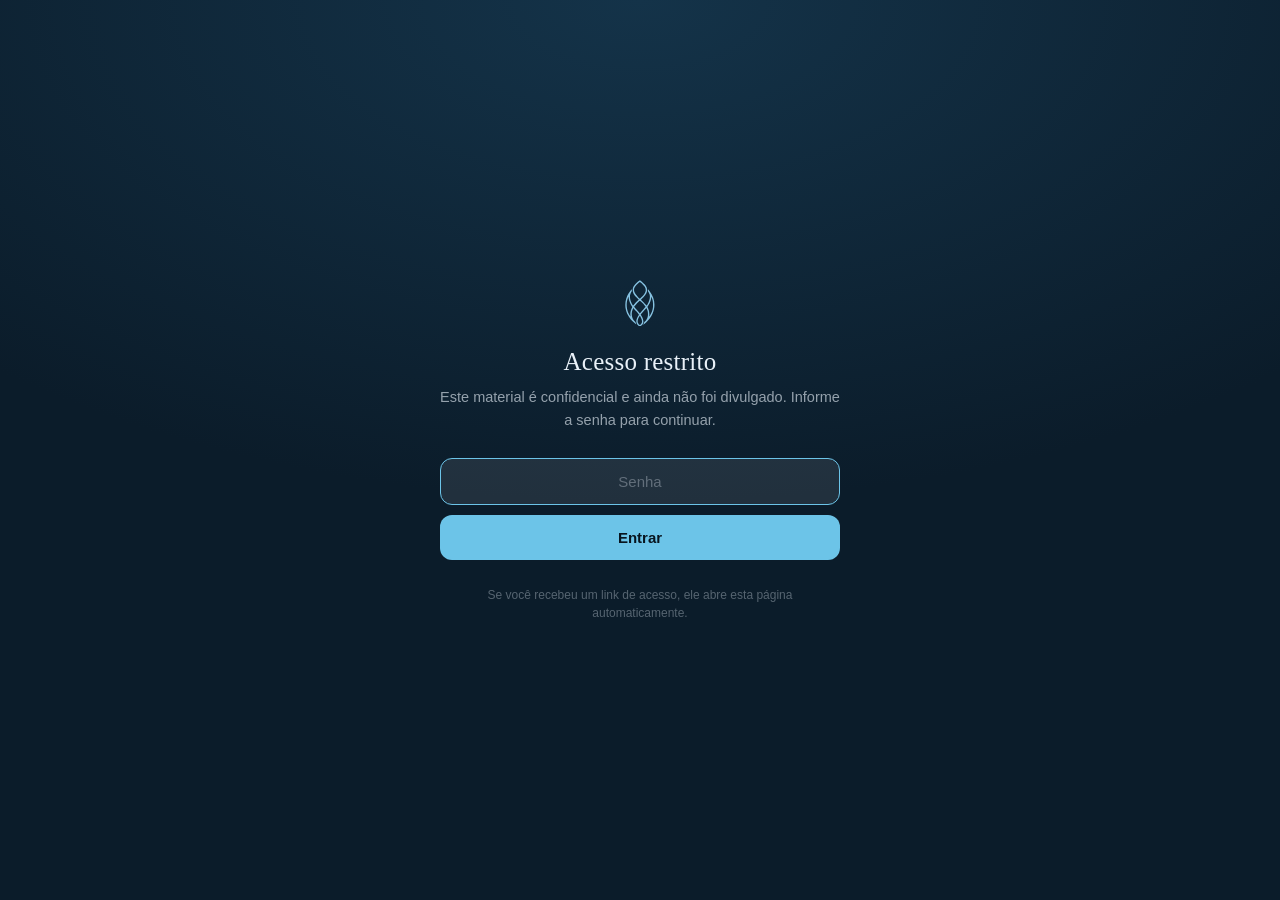
<file: index.html>
<!DOCTYPE html>
<html lang="pt-BR">
<head>
<meta charset="UTF-8">
<meta name="viewport" content="width=device-width, initial-scale=1.0">
<meta name="robots" content="noindex, nofollow, noarchive, nosnippet, noimageindex">
<meta name="googlebot" content="noindex, nofollow, noarchive, nosnippet, noimageindex">
<meta name="theme-color" content="#0E2233">
<title>Blue Senior Living</title>
<link rel="icon" href="assets/img/favicon.svg" type="image/svg+xml">
<style>
  *, *::before, *::after { box-sizing: border-box; }
  html, body { height: 100%; }
  body {
    margin: 0; background: #0b1c2a; color: #e9f1f8;
    font-family: "Plus Jakarta Sans", -apple-system, BlinkMacSystemFont, "Segoe UI", Roboto, sans-serif;
    display: flex; align-items: center; justify-content: center; padding: 24px;
    background-image: radial-gradient(120% 90% at 50% 0%, #143349 0%, #0b1c2a 62%);
  }
  .g-card {
    width: min(400px, 100%); text-align: center;
    animation: g-in .6s cubic-bezier(.22,1,.36,1) both;
  }
  @keyframes g-in { from { opacity: 0; transform: translateY(10px); } }
  .g-mark { width: 38px; height: 48px; margin: 0 auto 22px; display: block; opacity: .92;
    filter: brightness(0) saturate(100%) invert(78%) sepia(23%) saturate(624%) hue-rotate(164deg) brightness(97%) contrast(93%); }
  .g-title { font-family: Fraunces, Georgia, "Times New Roman", serif; font-weight: 450;
    font-size: 25px; letter-spacing: .01em; margin: 0 0 10px; }
  .g-sub { font-size: 14.5px; line-height: 1.6; color: rgba(233,241,248,.62); margin: 0 0 26px; }
  .g-body { transition: opacity .3s ease; }
  .is-checking .g-body { opacity: 0; pointer-events: none; }
  .g-field { display: flex; flex-direction: column; gap: 10px; }
  .g-input {
    width: 100%; padding: 14px 16px; font: inherit; font-size: 15px; text-align: center;
    letter-spacing: .06em; color: #e9f1f8; background: rgba(255,255,255,.06);
    border: 1px solid rgba(233,241,248,.18); border-radius: 12px; outline: none;
    transition: border-color .2s ease, background .2s ease;
  }
  .g-input::placeholder { color: rgba(233,241,248,.32); letter-spacing: normal; }
  .g-input:focus { border-color: #6cc4e8; background: rgba(255,255,255,.09); }
  .g-btn {
    width: 100%; padding: 14px 18px; font: inherit; font-size: 15px; font-weight: 600;
    color: #08151f; background: #6cc4e8; border: 0; border-radius: 12px; cursor: pointer;
    transition: filter .2s ease, transform .12s ease;
  }
  .g-btn:hover:not(:disabled) { filter: brightness(1.07); }
  .g-btn:active:not(:disabled) { transform: translateY(1px); }
  .g-btn:disabled { opacity: .6; cursor: default; }
  .g-err { margin: 14px 0 0; font-size: 13.5px; color: #ff9d9d; }
  .g-foot { margin: 26px 0 0; font-size: 12px; color: rgba(233,241,248,.34); line-height: 1.5; }
</style>
</head>
<body>
<main class="g-card is-checking" id="g-gate">
  <img class="g-mark" src="assets/logo/emblem.svg" alt="" width="38" height="48">
  <div class="g-body">
    <h1 class="g-title">Acesso restrito</h1>
    <p class="g-sub">Este material é confidencial e ainda não foi divulgado. Informe a senha para continuar.</p>
    <form class="g-field" id="g-form" autocomplete="off">
      <input class="g-input" id="g-pw" type="password" placeholder="Senha" aria-label="Senha de acesso"
             autocomplete="current-password" spellcheck="false" autocapitalize="off">
      <button class="g-btn" id="g-btn" type="submit">Entrar</button>
    </form>
    <p class="g-err" id="g-err" role="alert" hidden></p>
    <p class="g-foot">Se você recebeu um link de acesso, ele abre esta página automaticamente.</p>
  </div>
  <noscript><p class="g-sub">É necessário ativar o JavaScript para abrir esta página.</p></noscript>
</main>
<script id="bsl-payload" type="application/json">{"s":"0tWAa247s+BSadczS60hkg==","i":"U1cIVNq6C+8c/YGX","c":"vePKVk40qbnxj1vJPQX6ewGQTVY9Oeaqnkx5PdcFSqM89V9FsQOULcEKHy7KTbTCo9EaCcoCLuKyIiRRfhuP8/DodAGN8it+VQCMhAI6HK6NDXHh3LsHpO6VaEoqZq4Mf4FjqcRcVhgYHWUtU6I+WKVA16nFU2UEwfcz7Pyro08BIGeQA/yPyOZCqIwpws5L8l7SnrUd4jayjC5jrtpZq/TDZJRcS+/qg8ChuoBJT4msVrgUVWdCP2dGsQAQb0vQN67PF8CmGQmnZbTHjliGlbj5o/hOeHP3CWUXnvIKcE6LMQzdpfvhf0Ma6gQPY9vz7aHBbYW0BnoP7i4JvlBKRhgVQ+L5YTfJxr/Rf4I1Os9Dj1DwhsmBnI2SZoVo+p8u21+lK2T6YWMuVQIOuFQMzN3zA05k137GSi7xbxECaFVz3Nlh8BI4rQqNHQvoAaPaFAid0C2JDm9vd7BmGCgVbcYrY9UQiiBTBODhUWC9u3DtUV7eOqHBMh35IyePDtJnTJed5ZH3e/kmk5QNrMh1Xu7lUoAQaMXXECrAVL3fz6v/rYojAfgb3isoPfUh4lDNsV9zqkL3RMnfKC7wjTXTAPCcCWyBak7yQfKJ/[base64]/XQ/vg/c8HHWwB58qyb9SvHw7q6N4AIccTiB8t3NQe1R2LePkwnltaFkjSXaOHnU9zLkok0tYR1r3HViV8KsQvXD7a4TVXgZxGN2DGCGRkJMlLLGMSlm4X0cnQQsHfCws16I4HRpyViohDAEKB5Ze+l8g9u0c6NKqE1BMJQnELFiVUVb8d6Ho9HRbi3lrIf/H7G5PGWkYhpte6l9dG/NgBL2tMQeJbZT1MtWgUouz4jxbqRkX30K6/WkEiHcZQ0NsGTqcu5X3Uo9hyqbShgqJh8YSeW5VZmnDz+aCnAOOm2ON9ZMgGge/rSLQCyxy02YtBH18ZKElFagp1t9yFjLgoz7t9o4o0AG2IW+xc6SKSE8vEnNB7LqEwAXSnSBdOQwLxDYBM6E+5SlSmc2MPcjDPvnTik7udBG87qA9W+gHdOeVMcqbt66CPcM+hmGd9s4GcKcq2FtuEUtu5uYdCTc8IbtaVkBds3Mp13FwqJwtZupjMgLOV+xZ+rp1v+x/0Pf/DMueiptU4GTMyOQPQX2ixoS3mpaBGE/VynKghTtKiighgAm0FKDQmfhcOYnoT3A/KXuV7bli/wt3Yg3/l3HPwbCjngJ0wxg4kgNdNoIIagJWQvxJ5a8HT45jNT/5URxB8rqALD3wFlUh+ByJhLcKTykiKMozw6SfBOVGrJ6QcrMet6o29/Or/DqPN8OKtauOaYMbCM6Mmh8NjDxFu+U56VCYnS0CzkCpcd9gfyUJ7eQzTAa7GKArEfB0iFdWMIDB0Knc2ZuUjaG57PpeBMMkElb12uX8sB64IFZ+VfNqVZDTE2LsqQBda5J5TH6vMrb9GaiNU0pQW5IuAmd7w65b2VWR2EXpemWXpYyANp/CaRM4EM1X581MrzbSjEb6aI9qTMAo0/ZQX4pDaQWprGTP698vgc5tfig8oM07c6oGr30FC/QCYgn1Mz2DYfv4hWOd0wGHMUYlYDBGAlGqGVeuBg7Xbycdsu739F/w9m0X4S6ICKCAovAqzPM3vcVBrgcCdRyAjONvIIoOIl/zrUILu+aqiV6WVuJY7zmaTgoxBZL7DXZlUpt9VDlOir0HO8DyqsoxbhW0hSLlwnaI8P1pEOHdXuCbuvdEAhqazKrjoMbjitk+ZGF+YiUsYhGMT5KXsFPaiVZKBF/fMLfN7hsEtKE24xhltV/vX4RwQm6rzXMvq2C/uRirYa5rveH/[base64]/mj5sJnL7E3vaSwmoozvZbOrWbDMIjPsrrEzVy1Cccfw2Ri/r0dgJp7BgD0khBH4G8zImw7zAb3HDoENFPTZy9tztaX03K/zU/c/bpSE0dRZwY3r9Qq8UMsAxE6LfBVghuHXa0qTTUCE/5obsOPa88Boii7DXgYsT2Zj2NlZngVJbbv28rJHlZU8RN/V78S5oi89VUJS5NYy6SGAYReOoaxVYNMqx+o00S1H0pTE8xjUgx6o9VWpeaGgKm7H/bSObVfAOU55BPjQRvz+rB93E4o/UdK+KwbFElhuTwwjLQV4PFAj1SAcgNxVnq3bTy2nN8ZcwhspWKppWaKV4XEknaVo96vrnsyKtE7jEXrLXZ7giw4bLo48G5gjPxmq9QvxCLF2S0DQLbnG8FOX+iCoCIb3lROVHe+zQTiN1M5KJHc5n0uEyeKRb2OTalxxVlX/bELL9i5lZYLizHLAIqZAbLsbkXKIlCIuUivoATXwpDZweSUe8CIlOnv2xCsRRYGSvyacZ/7/YaaY6nBlBtHf0ElAODTNmEdpSPYilkvL7eY2wNoNgG053EPac49aqqY9Pdr9g9xp3ChSHVwUZKql7YHrpfngMDNxxF+a6C15AhFoBj/NuparptW28ZAgaldOlxlBScJQpi5+Dhf4r+JkSjTn8QYukdY0mhpZdA9dTi0nFIwnzvUV4+exHHqumDTQAnGWwJgiGdgKJ7/Cs65Ycg9dZ+q9vP/RO8kRdK7OkxSLQmIfuUqi+kXwcd+rxKZcS2P1YyFC1+D+uKY9w0vjgmepRORaRfgilXlkwdbzSqU2hc2kiduWaOrrrNNleTQDYER+2ZpbuXld24t/dTSI613viJSYSYsYDVULd6v5HMxQL99NCd3aECZG382LJ/MC7VX8V+yL+JCITxAjNqS+U2s0sjXUR/SyhrIxKaFlMn3y6rAu0L7scR34wEVf+GxRWqEjzJ5QAglnk0WN5wzRNsrpMGx059soC0TEgzaewgZ1apZ/furXzMLHh3eypI9Oj0zoZbiv/gyBOwZ5caepKyzivZAxLddf+a0FrIWehqvE3TEAUdfbydQtFGlt8/QrkvD8RXID7uU5+Twaw/cns39g5pDvjPq7AuUV7ae/n/DkbsE9ve8Ymwm5NaOgBKP+eoHuOr/aLHo7sWp/vG2GVoai/esQDCWwBl8kdAwLVQ6aeTIYfMFtlmTcmxNE5VxVodxsLaV3pxi1EWb4+c967QME0Ou8JhJmLwI4xn6CAbqzx0ehY5ZXM100WUG1U4e36OBtNAeu1ak0saS7MvppNM01u+rlPKMuXFwv3rTIBgj43/yKx1u5fCSL/oJDlByDPdfCFqsWh/80uLcMdwGeV+nHhWa5a3m6aqpYlmEmDNcb9CfI87sIlM2kmM31sIO4H4c9PBmbllpcID/OsnCKl4ovOAG2TRwMJsn/7c09k8pZrJHYxUl9xAR+vK4somKeTmiPVzQBzGFN/PCuFE0CCEeq7X3j78PhCTTTULpkdnlSHb8+dgz4fJ1K2UD+iQgjxhfvq1jI+PXqmyYpkDCubBUZpOlN/dELloMrng3TsaOqPqejO9tCHvlHkA0v4dzScEDEJC0j3mc4LzAtIuF1U+7FLzSdyn/9qyyE6De5cqFVMGdoMB3le4foFJ8qNQrcBR+CM5r9XhvlGpCjtC6dGlv5RrODB0cR3cM7rmJNtCeBhU+4BYkG8LZ2/[base64]/b+cYRFud9Jhiv2Yoykm8F6dFbxlORpGkhn4EaoItd/DZZnMzULk6d+0U8ZmAd7uvC24uEMK1Hmg6wDSd5laAznfyU4rdlR3n6kqOHowaIep13q9oP899+oDvTY7GX9Kmkp53GNYN5hLBAY0Cfi1ox5RjrTTzylzRZ8ECwbjh/bp4VwtT5neTYv+GmlB1E5o+aVznlUBHrMZ3qqYONWGj1eSmf12z9lcWqIVPndLsN72Nz+/2sDjdQ6b2NiVscZybTiChZC809bZUsZc96l27d6QCRilmx+yKHQSVyCVuBq5Lu+Y0829r49aE/2EjY0RoD8xUu4WOOBEbM7hX96D/m5kof72rdLhzrskITYPGjZaVwXjqpMXdxgozMOJCdL043Qg1PK49ymHEXUz0MaUOttevQWzRBGflvxraB28psbTwXCQAHSCo8Co6As1mSJ+T2juei2x+Xx1KHI61EXx4GNoQVaIRxDKiYy91pAU1x4X9G0N7IpsWCiGEBvXUZGfcrpEdIRdmpjGE54nRocn2hV/ArrjaxaO6fFJXmjj2q7+nGQF5wuHrGnAc3fYJZ4NiFnjKWxv/V2LBunsUI1Ezbgu3eYvL1nQ0BeaGIMcTv7FubVESJ9lMN1Z2kRyYzyM6qTtE8fZlNsMWD/qYI2RssVBQu6fxQoN0U4bxoQRCdpZomVb91ChSv6eCx4rDyQ9REaHCooioygoSjwydfmQagzCPQfB2g2gWhz10ObK3I9HQTa1IYCdjcULUE2tm7v70SXzaKjnaLDguzI/CzQYR8WUnVrI4h0HKXPm8tGVM2Wyw1KgGVMM8V1Vg8eGc6uUCqD6hIb+9aWEogaSud0UzFSnPwocBLrTZMqxdUPNS+arBOOKcdQGd3JzdtK6J4zKdDDW+vm/XCOzNnKh7JtTJY8YuVGNor6nugbpd3PU/YsWAVyl2k7ZXs1ek7n9VzibmDDFSd4M4LtWuhnWL8l1GnK3uOeEgzCcvIFJRARZFL0sqVbfTO1r1QfwQJICK9NmLIYWf5mch5awwlUidnrwEXAKQqJIVziYij43lH632bKMy84zzyuGaM3QK3zQ5r/Yy7nn5wlQ4sYpnoUj6tHa4JfnCHZ0jFDbnVW5ReDwX348hdkHpZzQ9m7PaGjZzY9OmWu5/RdUre2Utn0hIFWrkrRvDcISJKzdv7Vrrrm7jEUjU+Qh7X9duKH9BHUVJ7QCv46YgIPdoRb9Ov4XdTpCOSmXPQ078Br8pViWbR3vmpAC1m7Glmu8VhdEgyDiRznodPgaSZyCi+yR5F0JQZFCCNp/fEj0fSIkIFC7241V9vqXff7Vg3dQZnTOLj/96Vo3Cat9Bp0GGMUG8Ub2WPXtDQv94KhWBX9QkJ3ng6wIRwi+Ogn7CgGstInER8ptLD+hyHeBYKXDNz+67axRVhrEApEczze1A4gEHXRP1dWKqofmZZxd0KFUrgeqlY1X+o+bkn6CY3NBkiV06zzqWWlmNnOTUtm9P7BE7x5pj6W/wE4xG/x+Pd8UJ3lhpmm5nYoKjfu2v7UXJ2TfQuywMbn6DV0U+1crxgfxiIgw3CS9cuZAHjSpAcIN5pmyet/MY+t34EAEuw0DFrXwGESMNer0wd5uGhgp8ATsDCGDISE/23XYCphbcnGmD4gK+g8j1dPNDBX/mwqdDxngkHL6UnjRa0b/sAsz1F/7f3Ohg5B5QUhAR2YTlI/Az4Q4SpUeB4s4883ls7ZGcxQE1zdtH5E9WzbWZrFhQD0n2G2ZVKh0FqozaTLyAZYita/0nHKvvSuahr7qEfXB05x91pkpNo9gg25/VegPcpWp+iM/QrAnLglOS+xPwqQ/lNhdF3GiWHYi6HYWWWGVYTu2QSpfSAVOfl4+17Ls7O4VTV5zy7uTGsdXx3+CN592cTXWKe5T6H4Ly9Xw5uegWAPahAhTW71uUV8d3nvX8ZtVCNYeDtvFBZgu1ZpKIZVxoMfIiQ6wiHx7mDk279Zr9s2qMs21nWqSsLCapZ5ri84yTU9A/mzIpWa/kaHwREO/27o8Ji+PuHbe4B4ddnxA6NIC2fva9UKi6iim4yzgs2lq2lb+u0jl7kByPl7BvF4zpMtrcQJLK7WUltZn/yRpI7/ZF0HC4k2B7XvviJCaWvprGDxRhlwWmBeBUC4YmZB7rMuQpdWdXYfmeD2d/ujU4rOzBb3YXuroBs54Co9rz4giVZOHJS3dCcXApIpRiB3D1O/Il0Ilt27t0snu3ZUiqPVrLxPFPer/pcejwMkbbeCecbNDoT0Pd9MNp9vCQJVDPP9t6LvJ4kwj0lw/C4hdQ4ykLKcqjH4dDo0AqyuyqibV+6yZesrZjVrJ58ydDrHdkgAfGzZsQqUIPl7bkmke26YKSHouQlvscr3zbqnNXIBofzNGTyHCb1kwstjY5rSf/wB7BNwEWkfhBf1zcoMfHjFklGesFfS+gMHC5mthiqUZMYsla7/wtLZut4kbeTVwREmpe4KqA2oEwT29anGhg2tpnsdUrYkd18LAjsi4M+DIRfwb1nYBDdzaCYrRzrRGimTM8OV6TZR7azEPbWUSrZqCjWIi9C/aF42223p0EISh6WpLenYvJdu0zXL7+u1QeX4X0/GEiSpj3jlef9qYYYE5AecNbmqARxUluRjIwYOOWT/5EeiFb9ut8IZMi/cNoeK2LUTWnQZR+GK6ny3vJ6wYGroUerjDvY2Hf3uT+AVHZmaLmtG8UJrmLfts0R8zcf87RKavrNxrkqJyxeV5/lDtPUUt0kit0YbtHco98yfwspXEB6izn1r/i4yoJ96pWIbiRk8+P+8fj87hoBlbIebDZ/bvaK9vTrTdmLHxt7l7h9jUgZ7BRPcGvmXXbm7Rh2P/8I4QfyYyw6ty/IJMqh3DHUO8Dk9XE8w4/dpemwC+OEhUSVd0aCikiQUkoS8iM0dE4BudVBqYwP3GZ3hk50XF7FVSyyt9cVtPEHfAv2R3jMMITIOKIfM9vZRAfczijwOxYsfw//MsGA5BA/EivwGKoJH9CfNeO2o6WsZP/Yu4x3NN0ifbeS01ebMkWShFmEdAgbCHkWXRUErROa7o+PEcjRbdPOnLzlIDKoThKsn/zJfmgAZYXX/XQSEWSXdqNe+gdB2/29nrU+q4cKoeUtsaID2JP32Lhsdc5n+KzCx493dwhF/OUpgS7HpkkkEzK+Mzv0l/RrIZzzHnsQddvKYAv78gm7CkvOnxIdg7dSGHiDC3DE7NkHcdlBkfpxQoHf77n4x7BrCSMeC/GygRmcfHR4xOG4rYnI55YSAPUBVXr8Sv1nFYRbgCs8i5wxDx7Z4oRG+EkNvEHD8T7M5idnExHk2DReMw5qEjOkIfv+QJLFUcVFnYk76tj+fMATNUuoOLLGSamzcgw15SRTzfBjijZlWibMLZs5IFR6i6C4L3wslArD7q986jLWXbLHLop7xaDqPBQEaORd/MzGiLEjtMQjjEnoQ40fcHXYToBeNv8+8OvDCL/kKi493M92jy3wyDcS1+ZeAmgTT33efeW+31yVrJUzxkjtLciSSj4UhhJS3zGkegc4ZONJMsu+2Nf/K1xK1PE40WIRa/KLLnQZzIEout272rSIv/[base64]/7Igm7TdI7wOx3+f2QGdaEFS1cT5aEFD/rn3ZZC0NODtV159g1LzA71kUo+9jzbkJireeDygmTcMv2e/FN12WQEqOLE64ex9kfE4aSpmyUar9+u3GF/QfzGVFPIumS/LT1T3TZtCSCuUK50rNSSNl+DVD2m/7Gr8gHHbmkoftPVteDe2J1XwReYyQayiZGxJwuDEs3LA+/50Y+kIp9GiIXYv3Dh4v+ByWKxFVpyfUOwvy0vZAPf8y8bJdv/1mDfDMqWzUgP4CMHiAk/2aDYQsWqfYs3T+OSIZB/VyYdx1CoZDZ/bHU/U63OjAQNjzynE59QuZZs2faMLfOLrZOKjQh2GCCFG5z1R6sniLkGRFF+62wMbSr0WyLBO61l7xxYrJusGZrfTkBJFkH0d1lsfh9GroYEzSc2kxFFtLhkJHPMmAs9aNqaUua/4DM99STQSqUiBFsIRIU5vmAKdKFwZSz1S0JTEu5Qqb9JoFiC8I1d8/n4KvQVQ9ZG16/IHjXWXK069ESKL/8I6uWb30GZLkq1H4mTRzmfGCT/atAG7v3CZKzaw7Dv8tG1hSya9FsgYXoQ6V3t2butkBgXn7U2v4z2th1lkgAdEi0RJfOBoTT1KIbFlWSFH0CM58fduLCvXZ8r3jhyV2+lCh7qre08MKvSMCRd0UTYZwg0C1fYgIfYiZwCeJTbA0QcB8KzP28bt23Mqns+YJ2P6fIs5OTOlg5XP/mjJk9gu/[base64]/AT1+3bUa5iqZpnZ3J8EiK+TM38JFkLLYYTECoA6ZeeLkPEHstXi5k/fYgPDYE7ZKEf+60QsxWFQuDA1eVX33qqacdGe/LedIcZtwuYzzR0hM69Q3MmpAB0pXzM75nJ1yUGJ04OEHQFmIThoxlAMD98l4fxhTyVpV5NKGFde3W6pRBbl3MM71VvzDEfh1cgiqZcQXMLjgdb+12pAe8O7XbWeW68ZHlbLrSFYe7KUTLyd15nQeMVHMKbibyqLTu7ViHAM6H7LUUcFmdBmIjPZt15/K2AyG8NWw3Wm6dpBx+1Okv25T7f8Rh5xSSBrLMbxkOtAownxXmPYXVzITQbq1sOrnYpDecjwcGRIn8orALY+r0CtTK0gUTVWPdX+8t50I5S1Y+onXBSJfzVzLel4DHFkFHJc5nxyveyUq8PRjbMc5W/HH2pCuehchUR/+a/EN+qAv/[base64]/zupdS0Wf1fCxcUpwanRtz7wRnkmBjCRloXlCfSLGy7BrDPmCGKf4CHcgAt7XR95S21ps+qxmiYMe0f0TdP+54jrbeIypCdLSM+OaEr7k1dCcxUIbOp1i4zKPr1HUvBzOZJs1q8Yk+hJ6qTaQrhgZNVxoqEGMvp1P8vTSnJlcAErx9COd37RficXalezbg6BRRI/[base64]/7nqup+hfoJC8dyhfGPH9ED0UhxOUWsoak/bPEsmPBmpwqeDsV2BzLqEMKnCNkFKrZp9Ds/jJl/TSg0gz6/AC+502xVKBNbfSlHK9igf9L9gcWxcODqDrj7lljRB5t+13dVzgHKo+uLM0m6YMPYSQY5nIEnItxrfRzaYW3de0fox4oWpZYhJ2uYKKv6/eW7G799ZZKOQD4vku6kR1WMt8NjTxI6SL5QZ+A+DGW5eQ1jXMnE7cJ4mTsqnglsy9WQMf4fhgsk0dKJJXhOJoeCXuMEiquara80bNiF5llULGB//pJmSn8wc1gKoW4WKQFV+Ni2bx0qpuF6exPwNDbYGDHS+irJvb3yolwnZo0g6L466/KkBPHXzBcWJm78d8gRnm9rNJzMif6CoqV2WXnnEqYgn0YYTRyaueUMST5T8am68PdE4bZblrhB+IK/7wT6VRdaGsYrCpvDEfvxCjCaRGxrPd7srB5XFEQ0rikW9DrpuzU2I+/[base64]/528g/zoi//sxRIwjVEmtxagf+7KAaUZ+qXvjjfFWUowNmoT0theHNuBSRoBIf4MNYq/7n1Vodtd031A84k4/LP1ghTGBYhfiayEoNyifNX3nUCBcfty8/uzd/hk6c8O7SXVvbTZmkSvJXbil+piec2PMK+EDJxtkxvn3R2MQANx7AfcZe0P5bAkmEZpg9xCJIfXj6eBVYF3cKGF5Mfc6tUejM8Stm/E8H+v4YXmbnsEagWLMONdt10677HCm8HhvyJCWn3sFFsx21FYYLJhQQYEBbiqoP6fFe0wSA3R4Bj8L/ql4RCT9pcJ/WMbF7OIgm2nT/nPTDEi+bDFRuBIVfTakJC699ALyXRVufnItURrN8KCfWwq+blWsqiakzWi9nWs0aWoaZ7BT57LnA+IPqvNUfGK2BiTyR/AGlkl/LBeeUKIAAbt8rQRt939Lr8JdS0vuVWDkzOAWcSYR3/2djPEvm32XGLnPrptudH+e4udUT5vncLPiz69JFilZOP2hIuwG3diVuU/bIesJmmDn3i0Te6+9IOiqwkf+xb2/WlnSyYcT7w2+s8JZExS2G2lQO/OJYzEISCCeHWek9M9grzL0BRGostn9eZhAHM/evlH8JwM0XrVWacjga4rMhQl17qt93XrelBvDCwFplyTlcSpUwNqd8nR9VSEdp9G9lYar6RUARkJj0fsIV3que+4sgTbdUXMR4m3jdd4NpdV3aV6IdWWZkIwFOMs02qTto9R+A+4T8e0UCtJRFz2WdRf1yO0r2jZ/n1cYKSzYFs2sSFJMzUuaupzo3TyF7wirXYlvxJ/zJM/[base64]/nLRX2++FvHTIhtMMkgzFaOAqcG953bOFWpQmF/OTy+hB3eF1myhtGGoULtFO/UAqbFpqgK3Z2WQMiUDjt5stnfxamZo3pOCi+UD4xPS/XDIDvYbuUUc2ucOg7sfW1CPZem9rnNGD4mNWMx0aFMMgq/DgP9huJZknQlHVnCbEv8fpFLwto6UODOApJQt7lms4sE7vITrGwzfvmRvEtBGl54n74OqmIjm+ArnVdQwVAx4l71hsVUY+qx3fp040RzrZlzj5brxR+Y8GOj9er3B4Z9sU+U4qhatJvJTVooQ8pHAJVvXcnWUqMpNPmYRXEUxY7jC2H5CztOMkqXtux2RUVb0Oqg/O8JfPtScenY/ny3HbjkNPZ6C9wDPCUQQGqWCwRnQPcwZq0rzhZ7v1BM6PrE1kB6+lV1elnx5AIvqRz1fGgs3VndRkxj47yA6GBCstW6HpTPZL7lJyMHAu2sgHkmYEP+LAXnT4aX2Cu8Gk0sv5DvVmDWwWCnXCUkO4+ZfJllN3fB1yBsASQ5T4eLLy52mSOR/fk9ZDl4latEVQhdDLtm0sHB9tM/Hhuew03Ly+il9zzG3havvFkDMJIIql4AU3P2lEPsA4YNZERCghN7LB1XhcPAqwJKO+qm9wAVg6GfRROU1QRf5+GLmdMi90qoHYau5R6scMmg9XZhBesYrOFRUnGfPHq8RSqYmWWM0KOoMA0uOiyIEeMJvp/t0NYXz0e4kR8QHlVq4Y8ZrzfGEBv76pZGHqNZcCjlVE9fNpqTIz9ejICsN5LBYvK6LB8zZ4xN4IIPahV4Si5EW2Lu0RitlxJ2ZNKjhATxcbKwbTHasdL/C19bsM9JTZKqCLk83C+vggBemSeh1LdbJRaBmvCwi3DSPiyxUZuJmW8wD3gkrIWh3J5DhGdqsCCMZVG40PSO1cobUMcKOm5xOFWwoa1KNeBk7j6hk1IuezaMvoERrqsTk1KDu+p6sMK3ZsUqx6h+/tZNw2Jz3g/BON5ywTuu76dwWZy8vQeoWJ5HRBe4KGixqwDkpINGvEYFTI4QJOxMSpPxExZaddB/zFMy7b1HT2jrZWd5qlhHbyzveHx8ClGQfJXDEU59YRmxjp+VcLX4MfWonEGyEIsdHQ375/Apsqb4KlxsuWQwnb8+daoegzP5+AV3gqAgoZ4FGK5ne6NkEX4xwZRAJSD5kNrm9I7pLE0XgvVubrWG9CfPuH9aINvhsS9Yh2BGm5SsYKlazGQekbr54DaMJ5hXB1mhgNpJa/0m2MCXQ+fb3YgpaFOWpav2jr67MkS+8RAKcgHQvE199437NapPzqEh9Ut32fb9Gf3At/l9itebiNURO5pwpA5YxLfOW1rXbqKsUzg5fEtowEGS47uYDdwsqba41QYnhqc7UjLQuf9gYfCnVXCApoMo1FHEHYrtWrrsQFrzIsu+gYYFzGRrJsddaPv5buTlrQpnr1zzcPzBTmdpmug8cs3WfsGhUlagWsOlZDhoNEl/GUKKkk/SBE036u7/Yhw4YtjVuTMQ+fhS03BKM1cc/XLFQs83qWiZu+gHnDxDeNrt84clblKT/IT6UDTtuhCBb5P1dzEFijA+7kdlvp3yDv3bmiDLuhtAOkRmhh67Xzli/gnbW7zcg5bAgrcybhi9FSH/gFaOdtftYUtD9X7Es0NxiCTYQyCQM/BB1iHQ20ns29nvOkKKSES5TcNdV6WQKMzD/owcYoi7eJ6v/U/sFWHlGnKYE+UkekfZzdVdSkfEPDCrfv/[base64]/qjGcB9B/3CqekFz4MR3kCuv5L/FL9Jkv6xtfIbgyELNKWVWQu4B1FE4lmoSPa96lywMYK7SHAoln1JePmvV1iWZBZX5zG4TSzvhhinb8m6lb+3X5dXYudx1IBEikmtxo0O4w8ORkt68+TETdwO4N6Leo6klG7emzka7Nw75nJTSVKGriS/H2LlbapJFExX2U6WD/jwMDhOVyBnbK1QAPLnjmL0UdKUuDBaBQb+WkLOpkYDER5nfJcQvWG8bVsshd54ffNzDXvHO6aUgyO0nrZq0CeSLDHSqDdIfqm33nKJm3NjdPNhiur95XDviDvXMMKJoYSKScFTO22iUa0Nprze1CowAWf6GycJV57NFJ1LmP89lQ+h8/M/AQx/Rlj+l0v1c+sCZ5dQAMvu40c+j+A8kBXM7yDwAUSYKAvLBdwxvLcy7a7sWhho38G2NVqb+g7owihtbdq+TDIJSokBVBMBw005q/NXvzmIjQbhc96xpKhdAXgunXcGdz6+4i0NgGTMgXEJkz3PXNS/rOL7cE4jKoshZCDKnn2KuoyGRLk/pyOWangPoNAOg+JhqH83t/42l48a2uSM4j1rwMCKOwzsAI1lctNGzOhcrnrZEHjr8OhkTu5Gg9IsgBzeBRo5Wwn4fF0BsQ8C9Wr/M9gnvyqs+5IqBHv0YJmnmp0WRDhCV4YU+tJDyJ9Ycs1hiIO1sxVwDm1DTcAZNL1/Zz5vaLMybNrkQ3LxfDSoE375Qy2jdABMykfBQA5WMzqKrPEwUzdUyV5ty1ncZCDVH40/EXBLTKwl90pAwhI+OaCBd9DQ5Ai70pOOptK1BgXzfTPR+VM7ML637w/KdXYVlAbZO7rXgAhuntJ6M2kKkI0DS/tObfpVpGeLvfdvm0nMTaFKr6aRfGpGQUzzE0W8vBPwbypUQuzZFjvBSV5eFu0sljie+LjH/nOdQ+kRIr0jJHwUT39fUyRIj2g9vjqc23EuaA/AnYBAyo8fZlaOPDrUy+Y6ogHdspuqqurFcLQjF50eORmcvaurOA5ZCT22C+UBdZ5z+o6aEJMpCeNgxepM4zmNcI7Z/lUKlG6zAiXLT813FT/GSG5CftIelLWeCd8xZcKTJSquTHALI3AwGw1jWD3H9gJ59w0msrMt/v5hhM8RqLdaVDJAt4cQzrb3xdxT1KUb9CgDJPyXyDaVNgKFhwdH+6cv6LwKekiQvAfCEmE0bDawDFVLdUNr7Z0e9mjihtxZGneeI37tX1sEQOIv/qTPd9YTr9ZRqizp7wzzguQTh4VuavTcXj9I5v+jlVIF4OhTxGowupekC7oqKHBiRvfZ3JfKheEgA8O69Ci3HkVAPmvnkrOkTt2zh2mFidXgnNdnAx2lnQfGQso1ArmUH2ikF+5y8QSfBx0Zc1Sjameblx2yZXh7M7max6pq/74ORsHXp3tc0AyIINlCqBvZ9N0QaDqV2yevgJuz0coGT0Du867OfbiKCNgVuAjchqViv7Ei9qRU9BaWfEf6Zz5sLx1WNKrSHBXLb/pNdUmr/hzICf0ChJgsF9MAgkaVuPBlE2uNWo+Z7NOO8NGhr+EvYpQiMGYWw72ba6zEv3AEdaf7ao5U/[base64]/ztrgmJyb/u97mSLw25pnk0Ba0c99O+CYBEihqSwFF+XUpYQ/2urpB+Oq2RVcvYDROGuIhCUBzTdRRVsRvvcxDOZEjReh64LO5xrjTtCxys0Z1deLh26zwuax1Kh2wOyZZxEVR8tD4l0rw9vuqodVwsq/ioJt2izyn/l0eiFqe5idriwYN7CJRcZkG4TYaws11xDy0fD7byoQJZNkdhERxT7M9HC/2/J7H2LrihnWlcflwCQg6k8Kszlfdti1k+NAtV1MZcM8V/1aVOq2uyUXJ7e5sPqb+zy2lEG5Hk1uJs9H9DCYfCqmnY1aVczDX/unjKF/BSvsILflCwQi23pX3wXnEJq7fmRU2QwaNQzOpVpKc/cPL1u4kjE0pMWHrUjv8UCKAOXUT4kSV6AeCuVgic/jJb+0QWslzWNDFnRHMAIL8BrWk7H7SR6bMdbPClMU4MpncbS+WCdAOuDLQiSVsTPjyRHyAxXh8F6fV70YWr1ckmHJXN36obqaY8EQAiVmx9+fGVKUOLxJcWM5RuAHlgYAl8GT0BM83jOyOj8JY3vSyG3/PVRsifSlfTzuHY8P5G6qkrR3O6+kW5utxSCBu38aZs6GBKpl15fyYT6nJJZC0x7Yh8tHJXVr3FVOF4ZLfMi2ibjOcgz9SCVLU3ZJPv3HtTCbyBTu+ZVkr40Tu4StPLwd2SHt6p/Rp3F+N/kDEd8hYGPNKxC6PgpJj6hlauEEytxmk4qTg9bAZzPg8k5G71MXkzcCp6t2Bt5r+nYufVOW2y8dzDsjp0YPQ6WJT8eQDP3n/Xln6vF+hG/P3idMjYp5/iUcczqo5/jUqrzV4bk/VmCJNaGJvnrd1U8Kj6rHjVTxlJX54Q6va6xfP3XQ9PwYX7qh9oLRaRNH01StH3oBgTOsDSYN1W+NmdR/8cZFd8QjcCQc3LoiVeIZrtwYyhyz0V2ljOAo3limT1i2km5i/JaNKbwq4P/YY+klNJYul8sAFUNpShJYvfqLcTI/A0zXEZBWxdJnSA6WkrX5MV+Sd/pH6xfhyiJsUV7MRtKGMxo7N1kO4FQepZa8nyqSuHHDVMgj5XAvpsAgBneTUCVN8pDxMWLh8i9SEfmUOM7BXgVV0xqG2l8It161wVZJDovKBbuYdYIXLmM3facjc8A1oudyM4rhjkMXiENKzxBNow0LE7U5BdvD5ZTNiA7e5/m7fR5n3PNiANkRv9ruJfCnICkeLmrypNhq30PdiasXPDydDSuGBM57hiCokl4PyMQMlb7JWLcFf5F8Ma8YgZbXhxTIIMl3EKrVeGDadjtA4GPXWmoJyKUiZ1S6q7jE76rs5cbBTCX6X0snqmTPT0SsBEKAvOxB9QIV6wT2MrPfAhWXwEt/2SE2Dm7H+dgrTGNn1pe++0OANtnak2qFyqzt5MoVaDqH2lsLWmDtiGIbZ9sa2e4I/tuMtjhqkr930c0+1yPvoJ2w+FE156lnx2vvGoSFJZ6f2TRpq2qhbLqvEzIZmt7J3puxsEp9EyJpeNNCo2a9CbPxE6CgEdWmWIelca9wA0bW/hlQcp/TMd8Zi0if4cDA1F8qUp6uubyVCOmdKHkOdvR2pnEVj0sTv+lcehxQnTWnDevZtS/frDxqY9TvizIu2w30AbmnTQu1f0VazsVPxZxdnTKwlA+9se/jx2Xyk1CCrNd6TdYQKkVrCmlfAnZaL9sOeptSb7vDl8OhZ4Vkk2qBlBiA9aIqz/ylY8Q8JsDBnZy1N08QW6cakpeuWzToGS8JcA0QcliRlExf3pbIWO+BDmdU7uvlFLVw+0cZuzeDdn5XEpEblCwdpFjegXcDBUIdQbPMWl9ngEM1ZrpOgvGwHaYpMSmhUO/EvM1av8ejK43121/7VRA2mR4BXXsuqgVUWyZr8GR8ZPvZG3WKqBETxvvs+UDYZ27XDjD5TCSrAKrFhp+Rpv/SR1xPVKWfCjDhd7fDEgFEyxz3jQV0rZxuU4XWUTb5R4SipE3Q0bv5zhP65sfVeDM17IObaoVndOn5MEM7NHjXzwnIPm/XYBvDNebD1ssMSl2Wt4Ka3rlyqFHzoodlxe490nBFpi2RSsFDG+5hSqHY/qL6oJGVdQJyg6lBwDdM0Scyam42Q9XXpQ3xl1Zz+1gUjoFTKR25Kn6hyrtcXCjpGBNBQgEllfZ6XskhnnrUk6pZUFNVbgJx43Jf9dfNvb0x+C+V9+342MDObZ5dRDvAdJ8/mEhp95st1LDlQv4Yw8IGrAUGzPhttT9XU853NAP18HrsPKqMHPWRQ5lIdKutkVC0Qw81x8uJpiXKuunsogj5GrHiiPsL8zgmCR4C3TxvE/WNRUGi/rxGm9GwEpN6SDpv/JV7QKuDcs1u9h58IYtZHcClChquiYbWZj/CbLrEjSISSf2T5aBFUySEmGp9aRYe0cIlS/jFWM3KexnC+Fr03sXx19MlXjYPqUZ/4YKUfNV7Q+qeHn0nKlFmdz/nTSQAuxuyL9Ep+QtsVmwMem85rw+KFWu9MESQrsnPLqQlYKw/1Yaa/3A3TiD4+xmPdHa8YSsJR+0eoDI4NnuucwIuFey4/fTDChQoU4EO2YWQ9VAJgL4kh+PjBlOp7JfhjcXCD+4HZaN9YqnRIzYVzjQ7MG5oIkyq9O0DxXGgSzTRDSusPMvhHQR5+S3D8E6ExtT+zLpA++K9cQ2FnlOcEuUlXuMDw7YnC8dsNQSx3gSv8VtYPKdBtQCISkE9tEGSOFM0odZdQ8n2db5wPt2Ju5/4k6qWnJsIzd0nKs/jGO2LCM438dilPfTanExD/wuqWcEIeFT2JRmTZrgFzGtpxVLcnCvKnQ6r77WpCy+p9/kpno45yHwEG+dtvfHs4LJ2OhOOjkEVsz2gC+poQ/K1hBkInBI8WR/QW01AkV+vwKDQ8eWB2a5+T74kly3Rf5YUT3F27Tr1cQ+wd3lVveSsSk28NpMf99bwI2mjWLSszSla+8ZCxO3oj8NPtDj1NMyxUslP8CiCE0XuO16BvWGha6zAi/YV6T25clHBitOGWycTth0HY3yel+HOZgC37dyq771m7FV+JrstRjHIDGbN1inczlr3w14L0G2Q485BN8iZFjrsgWGBRyI4c//JTH3wCDybnq/RuHgNanvehDNmpLJlo6TM6cUxw0ka8Dq2Czr+KIKAWAJv/w1Cl8Jf/9vwWjiX98l95eebuBiSwKq7dyZZ7AhLuMmxYwpT/z9E5zbRhbxq8d1QD84z9ctovqBrHSf1Zagn6p0rkplYXnsfbe6f42PKRxnv4ROia5in8Yt2/dz3kIkvLwNWgzP8FdZToOQRvvH589Bw8rvy7WO25PqHmIbcvptg/iXxVylYGS4FqMtyjCuAMYCOx4ALKZhLzFCLbvsBuqqGVR3rnF9irr++9Bmint1wuDaKxZATV+HGj8NEkdJDYGUGCiYPmkwYo52jaGJnYtkNHsgbHLQTQHRvYaT8GA9r0+9Thdy8FKoyz2Mw0YZczGrOvTTTq+Vb7X9rsNefNpUWmvp0D4GZaMEfSpBft/LH9K0MbLwrVWvRsuFrFkG7z5b1bJpIAPLhSYuDc/4nirYNqt8bv0Pf4nE+2bVoShMKN3sndYO5znrv2kbBmlUjmfSb35ivFuG2fyflYTK+mW51NoOdpvBWwTdupq57RESquC00RO+HZoSg6t1zek1CLcB7bd215E6YqXfYB9kp4ljRXfAGdnO4ygj4KMRWaqkIi7U4WE6SErmVyQgtGPaDURdAJRtF/MMBJ60l5XzMWDq1kMRiYJUlmFgpKYselc8WNP4Oz9e8sDpLLCegzUEiRrLQUtWvtINrJxtCrENxZ3fjWJWkTju5e5J2lRS0g/8mv+FXkwgqg1tKeXQvE3i7p7DqKKB5J7ZDg2tq5ecF7u81toS68+FsW87MPgceNLcsXR6y8MILfcqkJP1sH/U5jDlo9dUQWc2nlA/xVxpyLzYqyermoFpefJIrI+M5wlE/ILNlbYTp6FSS9ZkpHKgVdfRnBuf0GbEorm/mhLvseMcaO8FE7e9DFkqhEBXo7FAlUGJUdcEGDaeA/z9nreEbflLoZQvJ3hZzwOzyujPHdO0zAu2rlzMo/Zi3dSaZkkJhmWKU6EIEpfUcKZgnlmSv7tLx9IYmAHcMg0YzxpXN2h9UrNFzjBWMOU9EdLGh4KVWi7qwWKAXn5KZzjvDKv2FRKWO8y/zpKtMVpDI09KHdBYYs2hQyvMTvfEPeIk03tS8M+7LcAAzgdk+xoE2mv/lvLDE/SAMYo1Au8P2OMlPNqmybHCLq/9VkE8MGAi6hO9Rlab3x5CwbLCEiM19Sc3J6IFPA1qmhTkhOPoaj89wguiyeDuoW3xC4iJZPJuU0wqwRJKw9/IOW6d7Tg/6ALDBuEpEEdeUt00mjfenV+MP0qzrHG66SevIm3/[base64]/MHRwPcqgehoXWJuHdAC7yQUOIVTs+RODy3M5FJyDtIJhn9UjSIPhVFr2kFPV7QWRtBXV3W8rvGPwgPHeOHs+MegOhU01hQghQsiLNeHnStTtehaAkwS5JzweoCbM+6AtA7vFeBiqQGxjR0r4nm62aUCVRLtUSkU/wLafrUySkb3oG8dlT7CBmVgvofSWCSjqU8Ny1i6XztRD5iJzDUjqxaBzNdMrGh0JrfpwN4rMKWpQHT7gYiWeNTQ/Cvmh3drh0LxgW7+SYwykGUYganyMZ+NEXmHqyYrHxd7oIP94T7kOphlcwstYIIfN/mpsWH80O4MwrtktXnk2sDOmiqskAVANaohoPeJAb7ai7ITe8+dfLLhIskO1sQGL0+w5oa5nIJ4hVcZ1vO2ZbSisBSghbomlxZJmzEUnRALCB4/KSvfkPRs7n3Yvm76j4tLj/DT3ZO/k8iS/Zm1B/OX3MKb3q0dDc7OW8RPye2Dc5JQKQR6WPF0tJesuaVEFC09/CJozVCqgr8pKr/C6uEQ9OrSyZ4joDiI9tBSrGYVKGdTrSAB4nA57QHrWgRG8IJjkX/SmhnMdU+r02nQ4HqhNNrXFMI5+0RB8OQ11UsIQv4ojxFAtCK1++CYeXVC1DH+ZBAzCViW8588VTgfW9gmO1D+yc5MWA3mC92R7OdcZ4swIf15V7cjG/5/FwSiWmUxp6pKe2XJAG7LlcHwbZUScokfPXCnw2mTEzEo4jX3FDUIv4uFcrzQz+4PoMw2WnduOlQBHGkybmureEDGX/R0p87ydF/VfmNUYP1CIl0vXpxvbBIBJHQAtAxgTZMlvmsv4pT8NLE3TMz8fQ6jG7o8wBcpIuuIQlMHjagxbhAWaRG/HWzr7cCve4C6gmPW6fS8eXb3HHbpKn6e8cYfC86eGzawCdYW1sbDIQk23G/Bl1416gUN9jLWqwhCvINFDIJaYnQW6hkbD5RvR+w4WxgHNIuBTRBKox30rKW54+zHfbGACpTUwnfEs/hEcUIqgchv3uisYkJwnkBrETeRNRtutwrf70bMDGTvWgh6qWhh8hWNvCxBdJouASelspbKY4bWnbFqGqqxfS7xCC4b1udW8SwHaP/5WbNKuDw59srAwqwKmXqCXWTlWXIWYTh50KN6XiLjbpr+z59AvuQcptvoxnjgCz/UU6oi/oWmstAmPNJOb+MJFzg/+mlFEBvi7FoIc0bF5Zk4VpV5VWEOyFEegdmmwRUXmoNCda0W6BnXeQZ4AeP/6EYnbx/j1WOt+XnOpu54co83Ci3pJDC9KBudvvTk+7ctToosIf6bV88/NufG5eDRWIvt9dpKyNrocouTeaH2mxpfIel2cnPzcVPekv2WU/E+zaYh2F3AF6wqva8oR3pU5j4sGnpCVtWDr1MsAQ1rFDzk/YQFBUvAmoK3X+mpGWaEEM/uA+R5Q2KOOmTJwRZEZiLYtFYginYHuqNyoiffXA4wFm0J8vNughyW5/CHC8NbOFW58Ui3EahcrvfUE1Eg3CUgW7pcdBhZNYjT8KT611ToiuEI8w5pEReRriBdNjCJB67Dhq2jfzIel8TK+UYSEkl0QbVO9JdWFo6ucKxajwSEJOddczipQ0q8LneTab4JZjnSyZJxh0IYFkYI7BwhtxIjPT7p18RQ/ZFbMUXu04mml1ohj1HLVSQwzFuPnFvMf92UiQs7dyUWIKU3C/i6p8aZAKhq6EVp3jZZ9AooNc8qBRA6zevQFiBUCCGfRkAihACAh0BxEeU5JGGVB2usZX1ykyV3Jnn8EQwra5gIbrG4mehl4X/Gzps3T3TCL5mar2O9Hol9y8Z/[base64]/Q/t70iFj0m2pQsf0AoE/VKhOQPm2UT+Z2T5i2EuOfIlnvtZ5MtgVSL1C155BVKByJVtJqqoE0QQ2RqyumDfMZgDGcA+0U11KKBurXikRGh1xjuE9zGJHQuQ6xXxjLALVpdL5j3pm+nSx1oovBT/Zvdjv9kSU0iN5UdV82pgDi7icIe4EUw8WYtc4sVpCJdLnRPxcCz+5ak79XCHf9cv0kAgchEwHXtCh8FJ1DJ61TB5GbzdyEI1Z2XP5EH2cqs7uSwVI71IVG9YHjdFy8QbWYYovMvp1imG9PBjWi15quCSdrik1ECcyk2NX9+JBbNn/oulpPt/kHiS1/LoYYrU+LdjDU8jOQHaPV8UxG86G+eRBFjxd4a1kZLRS5DGYBxztFoeqpvbcAtf9/nAHwse/yJQ9okyz+MvlbhqtQy20+TXSIB60R04j/ygNyIp85nm7BoAfW6EhmNZg5TA3OvxyDXdhPt9GNZGtDK//ko1KCrsURJnc+WhNFuSIb2xd37663yDCYN25e1DwlH0X02GRUWHli8SMe46B0Q2OSO+oKN4NQi2xD2Qq6nqZBHihgRri1+LnhXJpFNh/lTOok4vr6ZlCGqCGKxeIIi0iuIsyvxbTgR64T/ilka8CCh+ew8fJDW9uotcQijdGgqZdzJp2vXNem8aW4ZHIlDS7MrRosir7LOyMXH7wAkir0BK7TftTiCPMh7qw3ZJ02Pyd6RanYYk0Plx+3vqeyv+5wVU32jrbTzw/kNGWfhIBjqebmrtiiIcwwF9Pb46RDQgOjYmdGSMcSkyhgNy393BHUfA8qbxQQqBm23Gs5JNYFDgKaA4MXrAn1WyHpHl577cqWfriri74kz28HlXLEYxBOFa1ZScsdMcUbQSLrXajkuF/9lr1RSJn2+NRABGFpJXakhMdNh7B+D6st+c81fTgahbODYnJyU6+V+CPxN7i+ktMcJ9gaCms0cjH8G/[base64]/jAVl6vMgjNdl5ZI/AomahCoh7trUF5SJvVh513OPiNeTG8girdQDCgVaOhiMVF+sV3GLHv9oHDo4321xZR/T0e89NdY3rtSeten4kCU4nLmtdRnM7t30gW3oR8G5ep2BFw4jGAfprLedyZFAvFYBabCRMm8ry3Zy4jF4KM+WIFoLY9OJA1UnQ70+eDveztzNuAVK9c9a2i337CUlK+D24jERIdZP/[base64]/8bSXalTr43+soWcyhwJVR9k+ABHZ+Zx6Nf/GG2+hu7FfOjQO22ee2cBKsnSOLWYsM7qvHPRQ2UAcSUZgquWeBME4hHz2961QqtSYGexolSyL6xkaEn4vj9/2RZzYyq/nLM5afW1GXkClrT43g/D+lamgWr0AmsFU8kQdPUeLgvgWDAeztejerNN/pXZKnWSRVYgFo7y0I9+76uscAHYeRv3asI0PzkEGHK0Amdk/oIqQX7rw+yUDeaTQzffbk+revzAv+xCgflIdPULMIF0MWEYE8sqOtARhycV0EfRh3vbKOvYNJi/JW9xosbizMuEqw5ZCks0LHYm+y38XjfwU+882l9ikaydRtSx7Tc5JRFBbcsQ6tZVlI1Nc0nITmbfA1eqVAozYoAss2Xdki0W8tV0GnqsdFHTke/FLUe+GA6/ZQ0BqrklhS7F1UrAsejqiyQhvD+6QBDhtKC+OTMPk8tEjTEGvBTob0AwUDf5rquWN8gJAdjR4bHnVh+bJ1NGm1Ah/dWij0sFG4OCxnceUO+J5iqubW4B8DvabDUwFqo7Gt/b8d9WRUvrRx43iiv8wfgjdDbRAKykvcyPAQY+BDdbsJDfT5dBrLnoOmT59VStLB6zUgnhV4q3LdIeO1Bf1RayTDV4uKjoJI44IscXe/fNhIB1ObcTsOJrrHbuZmloocR0acSnSRc/VAnvxM+HzsrgUgb0y+j3XcGyo+ATDAnbuVgcMHy0K57looAL1kmcpUqh8ta4cYkRkkyv+/UOPnuYLXvVKcI+IdZWUDE8DgdSiqC4JFvKmhWTfbw5lk/clsmiGdEu4zLXlgFvdWbrQTDNeADaXYrC4Jcw2gR2oXc+rF1SNTe4NzNzErrwrOXcjABLxMrfsbGakGcSbkU3/JPOf71SRzuygnvC3u1nx1FMdf4NMGxhCPmQa/1YwBtcIFBfsNuSd9soYC21ouFieWR7f+9+07F+yBigiWgPDGPeJv547xu96uEGTb+RuI4WVcCTIB+Dj54lp+UFHWDW+wO5hrbMLu2qU6pUp8kitvusvfmGb32CMw9ZpuMLUbJunA0cIjC47fu7JDtapgKQRkgFhK9LQRrASf7s2kRV4hndQG0jJ4sY/LtAqxIt6w8iE2K+83NNmHd+jxNftVxHkEFI50tcaqckWA0aAupLooeUfsY2Ik1S7N5lYFfv6L52QFZecPkNf5u6jglN+wsAYzlGvuIOjNqR/VWTkRcvVGaOw8p8H2IhBH/zj5hd3jvEXw6VLg7oja2sI/Pf4msYPhGe0XZbUN2O31hJ3bRUsiZ5h56SRlRCeclsW2SVvixwK/4ete2ATFOUsdr2h7BCC+Q/EfnUoD5ZJM3kXxVqfVYMelFxhFqr5l6LSAGZLaBiEVXYt8gu9r5rgyLa1hVXSN7Jp/CPEPrRlaQQZQCxt+7UjOGqH6lffCb5BXIXXcRxzgiDKtlNkkKkibNGsSves6mFoii9g9axgk/DPPAAXZw0fSLrJXJ22HgFu6s028PWthNM9THSL213/Tu9YEZusM2NQv+eaj2jj/zq+P/ZN1naVQN9Q0MgbhzArx21kSX5yyAARgPjps9S0o2RLPCfyODsdJKe7NYzA/AwN6XknTsznPFgLq88QYopD0daEzEEwQmP1QK/rKfQRh10yaDPrAJDFGTVW3cuckx+yXyf/XmKfHh85IkPywrzvyMPQqpxoSoDWwTNtr7JD5YaX56O3Un6tpXDm4Dcz5EgLQds5ZmIYO0q9EUBY11lL63PsfktAKiL3LrtggRN/a9JOFZJPXNpiEu4plBXzsU4GU1KQC38BNvIA3vEOmahYlqmRDV8frb7gkUdITJhEnM3sFKOn6X9a8GlaoOHmrurC89gh5Ey/ood2avc2M7dykr05O+hPZFRSZgOXWHGiyY37iMNWwcEee2IMtM4e2IC4EPhVJFUPTdZS/8k6gu8DiQlx0pFEtS6vIRHeskohFwhJBeOU76PodVvg2qxGIJrVvQoNU3Reg8EmJwEqGi++Rc8KfH0+liwHA7qVrrlETIq5s2bjQd2VqGoJLQgIBIW3UsOWJq0IFr9/lpVeN1chatu8aX3ofFdRJD/1vcLrqFTp9OfwAGVffTnFpBrcUdAOKn6kvGRncxauB1wHLt4qD/yjzQawx8r47o6tB96Cozow/Vz6bqOZVwDPJ3ZFDmTcYVXr6pIYAP3vlsJ7TeUcnceAf0FCjC9GgwvuFH5qqjUadXszZtSVN0zWMO0hzSUk/+pTq8YNQOpvYoRIGPaz+vXbVxooERX5rGZQTkinemW52oBIUurJv/XZEmCZ2FwDokR0HiaCeH9mW5PIeXn6nWshE89DkoylCyaGqPfoiVqIgPhg8SE/yW2u/9YCAc5OkUgKhjGNGzF5RSotXQM4pfrgK52a6ApVidQr5i1DcFmG5PhtjMwqg72XBxMy0ReHKXYjQIWCpej5jyYG06f2s/6eWkJvb9quzJdJkMQImoJ9uHjya3Vw1KsbO7JhrG2eeyJvgJsffnHyOsW0L6ko1ZLZ0sLFBFaedG7qlNYqaYkTac29Zl0j1bgM9naz7cs9rAC0OUrjayA47+oQNehfICYtNqsPAj40l63bgLOKqd1fgUYhPQV4PoCTGYncFqB8yCasqz/urFvsqay1eFeI2vRxitA3/6aNS7RJIqxqeboj92qzojVvyfeM40uVT2kFpWC16F/fDoV8b3trQEDjjzaI/wQnoJz6ayIFII9PmjmSzsbv88v+Rwl0iJsjm4GXyd9KXsRNClSLDaqGbXo9rZgbpTmnE65IoV/2PzfhVEbd1E2wkFCPvMGqpb9jyddvI3DxoAFh3bicMY0sE6jIXeAT9RsCPpkRIem16fYxV/2Q3nWSkY5K+6G0F9KWvRQRVMmpnu38L+Z4NVyGaf/457brnbarrYQH78jNzk7Xivp5lrhrcBKqxP9iDG0GCSARvuvdKr6NncFC97qRAGIXdkNlIK6RW+Ilb+aeUIItqa2EXi2Ca48+yoG1XocrUv14U5ayugQVBH4bjRPQKp+ve5AbwHgGEWTkQnPWjThcX31Q2c5J3A7V3g6XvrY7HVh7Q/IvlFzxXTXfJPyf1PEK1E0Zk/ccQc6WbqrXYJQqc5a4gOy+9xgAjOk3+o5611cO8Ab5bl1Et5hkKEjtOqDmWxG5azFHHM1oSjc/[base64]/NWKvgOVM97c5GJwgae/ib0iZpewGY3OcSKXEI/UlPYG0+NntjeiVqkXtJmqo57oYUMFQUqw+WuSbvS5KhYQ4qyHnDSc8Hd8i6WzU5uf3d4e50qlATtbHrEyJ1mebL9Ko8Ug7y1XKl//ynNygVpPDadny2h+M4E2pBlVBJ7xcYJwO4UN+Stfmy1XuCFnSYsnlZSmjlN1cHZhfKNFoh4+6Q+W8q3Dl0vTUV7qvao0sqRUtGDyuPPA37+aMCcDo5CEfCn0WCotMG5J/6ZImkqJJplGFd8M+yDuXOTl2ko47njjX9rzSphaTI1pZBgA57Z3CL9RRfHO6l7GNA/D0++8VAxVXPFOZw1wZh8VWp10FaSOyhCWz8zE5jY9u7+iqSyAkXA6/rRD586oQk7ecAUDEHeJdIqAEHOnBnDeMelH56TShUJu/AX+cdmQM88tbq0bHpaqlpEXlHjvUnghanWrhBu3zVqiYOA0SSZEA1rcrO83E/5zXVtbRIt0Rb+9AUAJfmJHfuNc96GqEX4pgvy/eaETrg+XMDDeYZhJ27WeybcRn1f3hfzz4iqjtfS0C0atQ2TLDZDevPfHtShETb45GHzsCOxWith+4OBniLfNTmCoFiKlPAGIQpTAIuT9OJvXWkp2AZ+fD3BMdSMCwuB1K5Uvza1/FK45pizZdhbMsc6pWSRaI1yN7zW34wr41FKq2WNv+hn2ahRNFoCNEuCHOG4AyVJKoMXLA2wMFUkAjHF4BFcIylZ8iPsj62R3bThYq1R7UazYez62QPSVoKzChmumyLON2SUFn1XpXpp9juARBMPkqXR2BH8VHnvCAJJJkDO2RTiHy6iWtjgsWxh/cWLGNmJwmWO9x5qt+esKqEldnv2R6YJ4qMri0k1hiSULE+2kc0DngHga7HYDbQR2Y83Z7gbyeHKLxcROQBQr5hq1BhXIphsCYvh/Q6DvftZ1rifTUX2gOzQnvdL1cbxDzwx87jTz27oEygpMixOFCUvp9EPqkN0X5M7KQn151gZoQUY8hhQJ1gkCre8E0ERUEo8P+IpS55lZmCMPpqjqqPe/iIEizDIcp5NiD9EDCvsdWGMLtyslkmBagxobbOwbBp7BZQ54cVm8h5zyIqFiwdDJNEUCSh4krwqyWypF+2Fwv2t+VpV82yvVJLGmF2HjszJKgKRJT/H15OOmfGGyRsJ0Uxo6yQSItlyajoySTZRT/d0YQ3LWOi1w/YRoHvgoUf1onnxYbXx5W/[base64]/Rig/dZo6+c0e1LlmkIWWQIkwJNretGMzLkN7MQaxawpP/YoHNclox2r5oG0Xpdu1iuYufo9ir572GN7qvrIgpNJhWK+eVKRiB1djA6DFN1G3rQCli+Ak36hKJmdi94kzJCizUl9p59F1lsZ7GoNKGiiftLdubnV1XPkjqgn87iA2z7Rroya7dlt58GIeyi+3ph1h6WR0svBCfr3WpodpCWvTjB29fWt/fK38rV/Ao36kMszQI1WOwq81FF0mGd7QEb2XtwRLaA5jsSqzgdfnu6Lwr5xYePCjtXpIp+6PLlnliXZTRQwjcf02jrJqdWCLrKjGVY5cnrCzqSlrrtvhVXm56DgL0o/zx35lBTPRSuify++nFE5Fvg8s5/k4IjAPDHW2/9nMpNfbvoqOsLZrLXKdHW4h6xvDQzPN9iJnxlvbu4SvEXBFtClVMckQUjFqta0bFmPV020jhg2UsalGpACxy+XPhUjh8ef+ILZkCPLreXk2C/nYgjCUhzHnSf/avMSBQhVfmvI9iGudTMB64HufIJKsauJBRJxEO0A8BT4QcSbPAG5XjB5G+feuwy7kjGQzxmudviiLKvBsPa+FNPb9YOu3EPyRJX2ZF4MLHLZLGzIAGoOEr2kZW/2cxAKPtowW0G0jCDloLXREVrPGY3l9JK/lg0rR8Kc7sF15EmAq0+92lz74iqCtuz0v4JClJO7DYS+hhN8wnNq4RvSk99C1Ahm0xY8886feEm+sehsyIKE8klT03x4KFjEnxVsQhOuv+7aLWyM00XYS4g7U4Y7SHTc7DViGq50gPKMsCjrt1Jsrn9y4EZG8Lly7qTZRV41HqPwaEqJPwKZ223M+FktLIl3OSdB2fS/9+1gQeZviQcmVnlaKhw7iqM8by8Mh44k3aF5t6wSCfJQo75gyMpt9PwsePJA4yeUL4D3UuP+RsTiHUoCgp9/ZaJ1uBnVEHCikHcKcD+ae52qQejhEZoD25H8IpLheZmXvIkEOrRBLNuWsviFRfC2V2ra7he1oGWuWIWjavWXM4LPWEOjcWNRUrX3TmoeZB1f4rig7cvVchuJVm50VSt1dPyUNhC6yss8dS9BTM7+SifkJgfa3hgFKRV8VEocpik7I0axzTcRYg49hMx2uK/Utcr3RPEawJqzPW7N1clZckAlHFOFMytz8Gqldh90Xiij/55zQtNvrPogIeyvs2IhjPzZxmcIVIdYbPyrUz/rT0Nt5Ecqmu83Xk5B9KOBm2Di0hn8VzwYUpedxuKhIBfBwUHKKcULjWz+C9xjN+d/tTfyFdvSk27WHOPe/4G1BO4HiBSCtXmgDNbsGKvsCssTtJOEs0NZkxNb6kzsQpo6tsFvcQQOWBUBSOp3IE/HiwPcE0Rp38znCCf2l93R4LJtubTfHdKKMLAbeXB2zanNtjp58rLNCyJMHQ53JOzN40i5s8XqTGhIA9mIQCu5YD8iuWjD9bv2zv6qUdUdlD1ulbEYNIOzNIcQcfKi90BeXKx5yhh1f/NdDTIEa1kP4FIPNQr1vv2rMV8LIKkq/LMrDDcCp1dBhs33He5nsH7EDawjjDl9W/4/AFud+eT8hnua/AiM1hBIGXBurbyIAhATZm17bTta+Hv1aWTaWxfAdDQ9+/w+v7d2Cjp+Sv01d/YYpM3uoeVOdP554neXYcttKjbyYhseDFXKoz6tnj05Etvnm2qXhhvgwamgxFL6ylCqzzqStMpvBD1hFQCIszVPj8SzSrjO6iVGTTREUCgjBTrXY+KI2m8AAp1bwTaQgeaJ3wRMP90IeEowaeXSBhwLI7xM4/UPvKAqjWrhGbbY+xrElKe4VOnKpA81yfiChhCRNPpS/kuPY/Ki32j/CDZ5VMibncVd/f+MksNaaJGhnTThDfXE48s+tUzS2wkdJ4DgjKenyXolUGj6FWxMc7rgB3PW1U4mqwI3uPTTR/AM9tXh3f1S44CaNR7BbY2ie99Z1UdCx45QJOJR0cqude1lj3II4/NZ9iQZ22y4NpmtQXdttsrxhyeIXzhIEByAK2YitKxkQtNQoLm0Fdk4tBrfQyXdcwAP8+f4zPtCHF3sjLFLdyd5qJjX15sN9lT3gEh9YS6s5TQeAuWZiPe9Lg6xRlJBSyowrq63Yh1W9ZpfNU/vCu32dBH0RhlI5Pj+feGJWhffR7suvay9zM4I65jmYLupwcTl3mvEqmuT2QFfs9MPGO9/YkQx/Z7ui8dld3MWIFBuCiX9sR10TPtwNffVCyztFUykctIQzCx7j4b6UGVAoxAZdh/MFl/TKhTIjqlQAry1qqR6U5JsHQ+4pk1uWONDNOlNiZ7yAytZiTSaKdfZMmld5aYAAxRmXPWSr5VcaRG+9BVEi8jpKngS8ho+XNwzeHRu96NZ/vHTjZ7Ws7axULIH33u3ede8yWsjcv8imaYgtv7kBJJYzgCjmhhrsJ81tCJ2kH2FG9LFI7t8VE7Sf64MKRhF1rFsodTr7dMci0DOkBS5gZ/h/[base64]/5HCXAd3VNqsVtgEeQsjOdIw1L2x1LvRlxt/4J14CHLEm+MqrTj/BrT6t6RL5qlRbJx6Ewy/WVNo5yC5x91mLLB+541v9N61QSuTaBX7XVdU72qMw2839er5tkMjwIrxPu2i5/qf4LuI+WI92UjC5Nyz45NkG72OajWm6EgUWHB8JS7cZlmaRPoop/pl3+/Gs4YwViIeRP1B7hXLH70urr2puUQiX828l4THqgVpc4mV/aoSHHMoKTZBEFozKJqh/z2K44Kth9WzxEkwpmkHRgJmB3PvsAz1EvrBNApIqnsJrHNYQVqbgF29B06j8u8UM1KWcgIEhdiTG9fnPP91WMlpM+G63AiKDtJxqiTjrjT7xQGj22GHTr5vadk0bXWOqDiJ7/fPoPno5CDIm5nkxpHUenPumYhfqhFkcAOsYIAa/ATmW8MwZlpHIwIlmV/TrFcPN2P2/rUMLGqsMElq8GD/m9HkvuefqHcjrQuroerPXE/BMk9n+6WZlAlwcMcJe3GhSfzwu+M6tO5BqGbafygF2hlptqPFAPhfszMz47lUg1P/cLEexdkXr/695cSgDvLwAO2Xst20h/IqcwVAkzOrC6n7ouqDEsj4eajNY2Vc+Sqg67jDfwWvFn8m3xhoIAlC3G1rA5T0efN+nmMng7IRyelK3M2PPmaKNxVZHiCgjcHLiRUwbecCl8n2Yk4vbQNpRYSegBsJ2+qUmh6DLb5shS7WCeJj7fmw0uhg/iEv1lUSM9Zlk4phthCR3EzrhnSqbSefXLZ5V5RRq4UNXVTTUPcXNGvnlvJ8qYMM7IvGFcewTrZxqfnVfQ25KWi/[base64]/5MnuAs0EOE9euloDzLXc2dCnEQOY7f0QDhfotnuNDE4EuZH8naYYnrHRYXteoQaYPb7yaQ1uFlwrvtdQCkcM45CWbx7ojHKqe/P7eIobkf7xxgJGCoY3IxNeZ++Pk3AUEwB65WEL9jM9o1YvQpbuCYmNUeXG42oYLdoAc9ttx1dU+q7vChsj2H0dPg4nqrIpE/HUb50/JKZQYCIV4rG6pRN7MAmJ1fmV2s3Uq/Wi5zUZ6mZduxna8kPEuWXOXryhMdUEvhGxnKaw6eJJP5C8Ui9+BKuN/OJgX9aaRTDyCujyFY/ZBs28o3se2ZR4VChjkJwv5pXhZVjr0C4o940JBo8tOI9iZLWArf6ROgvozXdU4hnN1enxryBSqRz+c/TRHqSrcK62GhoYlc3U7XLPH+Kfig118DyMwGZcINE4wXdZBw42J2VQbTuRjmW/XaP+glLh2NRQTYfYR8AIgRqIw4E8bpugwDChFxd8okogrwfisJAw70hV3bUxIfYsN23vB+6PedxyJZRThRa7wFT55jx+AbooyielqxMtmR6D4lIZOT0FRzOkgiSgWe/GLOtDAPXC/GCgEakFBYMimNp4xMykIdTqZ875rdtvokl7uFsKKKwhWnzkEvD1LufqgFAg3KaoRNL1jv+FaBhggjh6Kuv2kyDGvd3CxLJ0Zj2wNQVmOvrridjdul++vDjhRA/7xqn8PauoxxJkxrIKPdj5v7s1BIoKjUMChDHWBc9SVOlYa+Dq4F2yLdBvIPxp+4nu65gux2aE5ezo8k95UOg0N0BvUtLEtV1QWPh6h9g7TaQA5cfieeI2L026vjcV3mSlKhXRCOa0kwuoH4WRX/SSXjCltd6cGSMHbdO1rieSlUJbfvClPRR/VTIKF+PsEyDsA33XIf5+xxVq7heHrZbGY5DwDzuZCAxr5V/yZdIB1Xktp/+/ClcA8Ux3fBE+XCLpW9jT4bB327/Pti02IQ/CaJ3MIY1AgOTDlDgUZ7tRhT1iulKyN1EnzvFfkqChs9BgtQ0GHDskqIgMD1Oi7/jjFnaERxXyoEpID+MUeqOBYTLxfc9K5zaY3OlZEvdeSfdFeAc6/sSCe1DsCrK08+Gf6esuz1KbhFNA0efRE0MId43Vt1BVPp6Fj1CuIhWcCq4GZ3Do+yMlTIrZSmfb9DWJzB82rjuNh64VJNNLgWjZRt7O3ugYS3/NYjTfmebto3QcEKs622AT0/qKpZ8BfxjPiE+uT0hxiUw2vrO4l1fRbh979GBvwxmc6DoACWSFbsZPr4NIdVl30V24cBP4VrdlskzqdiQaVoYGzeZIUcRnLVdiyb15ufWL4WkCPPL28BfnoBo3pR3jSm42liEbR91LzPex1VSWJyzT9yckhm8ZzS8Tu6odZD8LREtFUlOmnx/ipFmTFIdTHIZFTFg8idcEIXzdvsSM5z+cuCduFlskTN5+4ZqCM2x07mGzZJ5sBprWkuxl6cW9MCnBAt9fHw3oIpsViicA69fafNkmStYpAbZPn8rK7x0Kg0/KD84bpe0MZcpYnntn+N6MCxr1SS7ka4SExuCQl6AxrCGa+1az4HMj2N3vHsdcb3a0V/pLydqRDWAsutzs8OuiPE7ii0E7i4I/opfpo0aycV47qcHtHXfiJqHAEstzn4XkCnGUEOy9QU5GeFvVnbOBDIP9aFf3LA5GMuqY+f2GC5lntLQuLWUlZ6DjIl/GOzF34O/IQm/cK8Krwdlw+m75JSL8CG04VaFg1PYnwNxFM/dW1vEgGd+Y0CnEGBS56ATWDa+rOkEly3ugi/SQi/6OG8CvVv9Xqno1GjihRI5AypnOk+hj1oA+isIxuqdSgsISrKvFhF3a3cQsKCnrCsU53yJvC3b2QmZeL4gyUNsbp9asPgcwjyA6YkzYK29xT4xSHY8860BncVqJLLSsU42ifFbD8lVrIrQRzFx+JfVJ2QKQebozhdKuiUjThgQX5PD/8l8ktky0HskohuBJRsHycDPpGmMWK5zZc0+Nu0i/V56s/Zf0v6nNvKcQateCpcrX2+mU5jEuaQ++A2J7tjndRZ+J8z7nYJX8Hy7bXW5mPrC48hfhHFSDgPag44bBEC6RJ7dVTbxAdIaDv6Se9trf7RCndnBH6j3O4OKs/gud2NtgDEmIDnBScqBZmUcPNtHjyV7IdC974SILsTG06ZMFozGPoynd9quKh9stMn3TvNN7QRS4RZ3IL17iBhS4UbccOgSCt6Ruex553w2F6uqEZcQbAhmSzQlmOM0nvz4w6+mEMod8Xq3AulouFN9lHIzl8EqHOEL6ULQdOGwljuJaH+u1BsCLl23pgYda/kR3IfVlCjIJrgNGBxbEO9tG5bZVZiuvu51ceJOE38C7/AmUl3FIDKOp+9xD0+mFz7Bb8aNs1aM/tHM4TPfh/Dazuam3qNtRCgndLLtnEunUoHEVKCXayn4/hmYAubynFSdarYlXuIiJjJyX6VYjQT1bg/TKfUt1Y8vEF3G/gxEkxfaBDGqKdqHsC9w4K0nB7NRAckKvCJR5Hiu/E0z7bPimDaqBEgO93c2K/d+hUMcS88h8N1Df/COd2yZFNlEfISMM8LMU8KjoG2qA6q3InCjlkVcRjKP1d0IPjhIAnIRWp7jxu+EabnD54rSMB/n4x80b9/hihltyiUzL5+y6Ciqb5uS/[base64]/PNJHy9e1N41ETd4qccRONRrpRCkFe4fYWsBBzihKROrUj5EvgKN4yiPkbifFm19Ffqe8/cYODCPxethuGvupnI9QW1/P3jRai6Sz1lG97kToIdkVaJ83FayzFkrlUARhvLPtK7mbQktv36W1FFbXJnBsFz3nCP75wKC6EIXX+cp/4eXNWrNSsMD8GR3Ok5RmGIEyuoFit1nJ5aYQSiLT8l2dYdm5/B9HU5gUuhsDXqsI46CUttbncRe9V9gy4tT4IXI/OfkzJGxRvcNqICwlupSeRuUu9T2HKH2WjcpR6uhSKzjNL2t+uRDqOdbaD7Y8PbUjdpprf8j1AtCBl1LfOc9d2gBbFkJL+tl7/24pn9PjM0Q2cG0X/4z2zwAbcXyVQxmpOgjV2pd8WHw5P/fSVA8W27GQoD3Yb4gtmCuksDSbAsZ8fzRS6Znr2bH3nHGdcsl6WUMC5AU4cOUnL55VzOlsuBFpzHhSIBSr038hgx7tSpdU8WkL3ASKogBKpXloaZK7ve8r5fhnPfU/jv8mRKfSYELKy3AzAI0oMFBRqRh9fXduF3nS2CJfWcbfZ8aCWAscicAM1rRUw2lVANc3husMgnmJYLIbjAPCsk4H1Aj7ZY9fx9K5vAInIEfu9jj8w3PlZaOO7smciRtRmVtDcVaevL+FNjyhPTMfuHLGasW4FqAF+OG/aPsRFXhWXp6z4SZ4FLYB9DpBpiFxJdPFQAzd6uPRn7sG/Rh65QnBHBdXjUxZPRKSfy/mYUIsh1gbT/Y91s8SWr5hypQof0sNZMRHMoZkpUhTa6qR+Q5V4du2iLcGB/0yqpZHgR7N1Luwlw00tFhTsE5Wfd9B+PuI0aZRDQb3dlNB35zf47BhknuP7HJ4IM0pVrlHa2R5MFhr9DfpcEsfiB4zs8VFy8IEkAgjz49BSUVqrZTFVVd1Ayz7gx9547CYIGR7cpzNsKMf19w+GcqHTlF47aEvDc9er/rNnscJp5fW1lYbH2uvFbzR4UVu/FasB67xJu+XoFVvI3FJaN+oJc9H9aSiBoX7nP/6em7VlUzznCO4wws1/ATH8BP4ovhACw+4Kbmf+wsWFIfiKszRMPzL6B4iprDhk4mQH23uyUiXpVfFWSdPu7N2iIzJdTs/CGnd3wwjYHJ0ik+nA9bjriZ5Rio/2+8wU+q6+i+rcgkVd6fb0aM2fobkmiuW5ryqRnrOSXR/qLgVMbabx2nc3E+QrCBHf5R4ZjLmXZ3eavR+eMmEpNsYc4BZSFhT0a6I0F0xAwXF7RZq3lu9sVGyt7chCA9n1c80CMelvKTrTUxV1YE371nLx6pHYk6TbAtBcQlyvy8lQUwyT/Gv12DetRTwkRvARPSJBX8FyB+YAIeS6MV4jddrrq4Jcfkaj7XwmbUK+6QsnmwmBGkMlEUIINRl5uNfmvTqKuM5WuKoYT2/7YIQ2F5irq+hz0ZRtZH392dtCCNB6y+5JSvFyibJqpjxTRWG7DC8RiydhGItFX53y4p8HtM8Tkgl/S8/GFeOPGTbki5LbBCSGWgBAuOvt4vKYPqnGyHb5T3kaOX0TC0/pJ8OovPL3KtwivkVgzDHMugodEMuXeLTfTRYIy3dfnd5X2OgJ1ZCKOlJWZX7rEU3lvruk+rhO266MyWmI0uGZlNxk8OcOEBD10Dm+ohG7nL0UZtsIvT2eMyHnwXxfnwIko0rnUoPzXYGrD51u61VDnYrXtnZjw/C5y+qvaHHmwrQ1KcTj6gzphBgTHBRTUkDt8k0KRdIqjPAunA21cpoaO00mp7rXfUORGbaQFpihc/u6O60JGubTIoPDZCvoWqzjl3Dv0ShVg2QqFgGaJFDoFX5lrzD3kft85gXUPvFEMo1KVtIb7Ak2PQ697n5/eW0IZMRPVy95zYtt2RwNlQzhcx3BVlGTE0K6QKGhLnZeNnQBfY5Y6Eu9MD/1CRZutKKT7NvRG/YYR+YWBH9nyOFIliDe/MZxea4zwU/PF+HVXcBN11uzWI0G1gIMR1TfEMYXCg3hUGegkD9PnGM0C4DaVNAXGxfRADLCLrgh9o0Rwq4Jvt38wIOLQx0FsPx3u98FeCbZe06TNw66tgSTXjtfmFSOUD0ghKJrwy6VTl9POjYLCqTeiRyMdXCV/43OoEsjtTKXpH5ujTqxXUPfTf/l9C7cVTxkIwelZ1D6N4tBsRLIqJY7Jj0fNvsL+wtx6QQwX4Vhx6XY2plHkUmd8bFPLuwGuddEK8nDSwHg+OJPaWA3id1/7wBZehkOt9BD9Z5O0/aCWzEnUV9MFAnVCV73aUhoFClmG/ad7SYFXeBsPhqZA89ueVQqo3464C42Pr4qpGr/065dJKaEL0OPOLEUNaVJv/8BTMyqIXW0VGCYhe0Y1qvy9Kcf5ov3bhIf4YOmYu5AZB4Lc7nY/8nH5EMOplS3zm7uuMHl7tBYFSfUXP2PCEgNxnS67CAUVjH5LgqRtUZCfbgCkoCecscgXZZ9cFSq8MeLT1itmO/5MINdQln1r1tPSTq+9iLPSXj6o8Jip3PICZHPu+8TtR15TbEyR6mCPRkfRU8WgdNQuw4Be0nE+rggwxIRYRGQpnhKlqOUOMlEoQSKWPEUOaJc30QvfU6Z5L9kazce1wc7E3oe/J9zU3C/ewJ+ypldiH0nWjY/ifDrJvxCVRBpsEEdcvYHXcI5uG3tWv+LxfCEWW91S4f7uzRKYQataUFvSxI3jWZzAaJGzYRUfTvbYl4WYqOHiEPJM+EnLOUw6ONBfI0K2LfxLVzxxhIT4QBVRBLcROlqvQyzPD2Zu5+wxXSAMCrZHAtxSX5hdV5KDf/[base64]/L/fuoVCbRHhQy3SohjRJrmHTErkNTxV6oG9KxIbQqhjyNyiyudARpr++afJMu8/Ewq1AUYr/6jC5f2E81ThvpsWKVb/bzlqdCePvCPwj/PLiPq7PQYKlFB9kJqA+pS1+zuFwOYAo2R8468l1YrflNuJgiViDTEuvt7LZFRhyLguYlbG2p2eoumcL0Fl31WQC17nT6NERVw62AufuBCklThZI6E4WGCpkkjaeXowIcRUQ5BworB+Z8/tKuOXNAiKM8Qb9SegMv/g8U3MUBcm+mnAHPxmDVBxg//3ooBQpCEAL+pVLxAk/3EnFy5cQX89wNpxZmAFtU1cYrkmDzjci/AlKJgyzTtwCtFOtTXzOPsvddgrygx7MJPH+HCseg4Hw2QQx/KWfb5YkRbXwRp+Hj+hDfJZs7GMLmHwo0cqPUz2G5scHA6T46RJdavcBksqRhGKhzGjhC2/[base64]/ejXyG/9bd2wBZNAAWbeqpOvF7P1b3XmPceFVeN8ojT4MI0di2nJ+rlJf2deefoNXicADiE2rHedcI/Qvy5uUebzwsTFrpCBlKqtkWQWAQ1SJMGa7ZMbGSwBDg/z7iOkz8QrPAeJj4Rw0/ytT9STcNgFXBZXyezDld3bxCB2uEWHnhsIAic0soZcmj/O/MHDjneY+hQLPtdrgGndHZqcLVqFmOqkUMnwfn+RhkAqf7ou/sCXlURsbXNgZlQeueEXiFead9tz6fkbP09/NAdBNXX3/kbQ3DDobGgz/+sSO4gnhFY0tWR8M0DActudtYt4oFhlmOREQLLbyBYD9QN7nxGu6OQnoyXUAqodz+8gYNT4eIjjU1e+ftjdOVT2DSo9+xdaR/LN22pV3QEXgdTFSZmUPA8zD8XOf3O4iKwFBiaAoa4X+IMIl8KjMMtmJzB5qy/H8Jki1bT1/8AQLmyHcU0vzasDiyeyvs8JxmDdbE69SdBrVGeXGcaDbGqj0ZNgV0h3R6cnPLoz83wt9wImlIDP1MR+P3YPbphMlgCeghXPjr2rrDhdJm4pkpYE7M4tzRkSSoZHbLkWHeEPl0carUfOttN+op6RXuk8QB7Db+oPBg7hI5AzqCkxsLKwvO5j/PP1nwaCd6RyAy6IaP6AxmTR7CPdwEZcVFtG7BqKfzaEWMI5V0q7AZzWgBGvgUHuP5H90GRQWh9ROHSHxQbFLbbxXJxT98CLETfLMfSAWz35UbxcUNlSc04wn3xEia+78V8rcFsWVT19FC/2YDbbwgY6clDYvgWqALnZWOyG9hXRODSMGZSzDKvdrOmkH9tzShL8XzMbKdxR+p8xocYH3SJGrFSnLcHwY+1jsYfZN48AFxo9qSfCjDA3fSY67jpcAE8gjY24pGxweMs+YeFu7J6zJGMIbxpuKt0Gvc2qQ1o291V66hXeE2wWjxBmCinNuoAjuTzF/p3hdgTuM6fT3k1QeIR6ekWpVVy6hDBVsYR+d2mmgw6lTY+5VDLT81dLzpv6/Fk2iXuRo5gD4DDEnaRQMzENV6ErnARyhQDwLMUeK/UwHYQga5kg5uK++F9fvdWTlGAB2BixjwEgm+abhopw5Gz1CEBxn1sC2JqveHDsoB67Iwlrq/FXhjOzLuoTbumqywHt3Wk769e1kryC5isKiv8rEMxoAX2AuMalnOhEXBQUu9gN7kJbNoIlp4BG4Bk1/G7u9Mcfk3xiIlRTcGiEuUvLUz/oL2F7oyY4cGUUJtUx5J/tPv/t/KMsBeDOo6qSTmLNi7CkHGCW2VpTDMEXoKt4mPfpvWyRGC0L7FGDhAMaI4Dg473XGaCTbA170Tc7ribydXFpqZtub503B43XltnNib1z4wIgyfMlXURSXXsLG4Q77lFefG1BCGi67H6IXlPGjnNMxSzVlwVRF+rfxVA7azD8C65ZSbL0y5GF+bZk0W6KZwfqjZVoLN/M91FliI90QHrvipEyyaaIb3crJIxia+qKL0t1AGxEySC0zrhxB77BwwG/HzFfWjl26KvZVXXtfFdbUlZQdo13BWMYoFNzwaAQTo7zEA59cMr1T5ITamxvAs+SuekVhy/DHxLB2SJb1aoj8zykeZMtA1Scd6nThJ9JsApgEWpfKGRKS879yDmcv6s13NIYgudmw78wiiyWcctRvseGPT9Unc7J7WKEhs765hYovYdYdg0wqOAhIpODREGWAq9D4tVgXPek5lZCJ6I84Ef9dyrA/YjHL1PNPn+LcsQIauLTsTMPCqGpRO+8fb3FQOhp203bOWSfZ5PIKujSOxDKox5pjT7jiTpY/eXCnu2UODERDzypzr9i1e4jwyk41oKqApfwUUBlhFmPC+e6zLrDdqql+sUaYrdsyKyS8Yodq/LhLUSwUUKH4GDVBnU4WGoDZm6epiVxtxJdmfw73noi57g9Pme0eZVrNrsmZNO/BTzLo5C4milx8V03gUN0NHlcNnoqBLdddBwbX8J0UoCJds4M1WC61FlUj0pSbmW9U1UWeOm/hGb+WvXIOGNfi4LJLbjAPFWoztY6TIX+kTkICHPMwYGunUdfdrTE9jKtNj9gBgK31A6sMLtqq2dvFtI45B+nAW2u4WUTB9UXuXtBRfo1+9MuzGPZv93QO14u1XvSGR3UNuqZ3KkO9v8nfZttAAnRqsjwrnia/dpPdIVkvo3AOcwGEacvZuyBVl2OoPXPxHOw+8EQzW7VkNctfXIX/TfqXEd9l429B+AEtO/CbkVLOBZsGM/r+UXz1cF7xoFch2kjq8BtelCbjolB4ReeU5HE3xsWV4Lr962LLZZb1UqSleKBtFd5oFsTzG4hzsACBwyZzP76FaswHBeGteg2yVrknwEfEAlH0lFvXMs3iYX7kvsy66E0PE4uGF/VQ0eHmkg0XDRGge/zbhiLj9xop4ddlxYP3Ra+CAuyq9R2gOwvWwuxJAIo0UR3BC8zwR8NJfE1ULoaVg9Kr1CETz0RvjhnCFOZvMNLq04r+7XK7ParplItrpo3ZvpzZ+m1R4ejJI11EVe0VFnYfI03dvpJbH+36uMLMnP7OiAuAqeGiLc6BhiGn3B2mnouFl/Xvl7Ota/ZbdILMe3K3WR7QvncHQ9z5rPfN7UT6O0FWVhLIQgqGK94zrs4rn0OMDwmHNLbmJ1DUvujsWoDf22wN2dyXx7yXNv6Wa8JDAkrX0/8hjlS95JSJlcCN5a+GDAcTw0jEnkL+AAyXbnbxPw3GZvYndtEqks2zlGq91WXlYeLGRVa9SIKBJabpwOX61BpNM/0IdekAFAQ4JJXCaeebCP+xyQLwJ8LaluXkwwgZ/K5L8qFpS0GDzQ/2qhZnDkDp3eBXeNOWYARZr6nLeCl7k/jEYvBdc0bwlxRfDhGXaecVxlR0vmO3X1uVk/gRXkyWolUEzitl+HW9oKfEM4Zh3wCAHOehwThib5mlkCERP2aA2hjqb2uF49uB9wrn6DYdqYFmijStVB9B5LI7sMOUthQpTPsbLIYU9JQ8n4edxGL+M/w+So0l2xwfwUdzfx3cf94UiQLta/2j2fNEuNWJxASJcFpSwS6MmbUy+9Y8rlc7b4hslF6i8m/SsW5kWO7hPgXE3xfusZQBGlpBPB6G7rXauGA00l0xIJ61crecTL2w45GAriNLSX96rZk9FTmwtsAINiPP8hhTPDmq53Nk8QcHfXxokOHNzWc0SRjtdoXdTuWJJPvM5fpgZ/XRCc0Fg8tDroNNNAzBcutWPERDrAf0rRLrynGfT3E05JCeE6UB2MCn0VQkdHJ4o2fr7B0VyGaBH7rRaps0PhbXNVUVJbWdzB9NNAw1yO2+pkNYYa91iMx4sxJlCDkZBBKDujiwHdNhLxfGxUQBQqpTS//giiqaZcd8J4cB6i/CfghOo7XwwXO5Hu9lhK2ens6yGsbflgRmWBxjwYAYHSkkQ6d451s5HBJjtOT2bczozzqxge54quGa1O6iW40JxgeSGVIHxaeJg5XhMSA2OgG27MVT5+O4QZhu7QssXH+6wIokPiBm4oYJ6NZcnyEPokkbKnR1Qwt71xiH3XJaYXLol1a7rGE/5vjbRnVxc60BOR5WyX4tBMk9qylCGIuYQPfb65LOsDuK2sHMA5fZd74E+J7nl5a1AxaLUHESNNmJtJR/4EI4DmnLeNXzjmdI6puBOB4QEzWd8wjbqDs+2wZO0w4iJ0tBGGVvbEkMNytyFl0kQ1jWhi7GA8nJiV/hPjuY/HndJFH7onslFEAbW0cqtE/KGdoUJdXUizTyscj1rQndL//0ejW4vKe3qBovfXfNyeVYilaBjOHzYIudTEqLs0tC4pSOnte6CsQ7aujCpHMRdkXAoe3hmM2YQz9tmTMex42RQ+TO+Mkt7RqmembTlmazg05XG4LsYuTvnDLcObSk1h7TZpNg6Ibgw3eoYcDE1mJKDUWIrK0GVK/tSqFxP6vtacj73LF6dhjfJ38hcKWmBwYe3UqN5d9u0ClUyZCdATh4ft321apLs5fEpBIjkF/z5lsR0sISYPBEzDEp5zEWflUxsbT95V7nIEQ/qVN7V8J/ps0p9juuBCG3wheMdV8DlaTXNuSpQD+NLlmmvMT6vTAuGSTmMfcAG/fxLrd9g037mICKK3OMPWMBM2wbp1j3K6+RkQ5ZRVIWVIa6mcHoAIqdd5v1HCtxUHZ6J3p3a49nP185bF93zS2VkAZig4gutm2RDLslWnE+XQnLBRVakHEoj3jHzcSUK9jJmTYhVDQbZCLAvkTpjVFVRXm4jXjMy+DeMboisCqsm/JMcezAzoqfF4IAghqkjkxV846qdcNh0kaV4XLV7IZ6Y/OpU5IbK4QWvW3KLOmL3XVMtd6hinfWYnQZ+GVwR/zmRbvUSCzK5jWVJV1/2a3v6KOGC43XA1Ey9jOF0jDfjixaoqzyDo7T5d1QikCMLbD5zGoO0obR6WMkL3fdz5zL1AcpHR817xzv24v/TDmPXcLpi1vbp9MTRbys3w/yS38jMBnKyL/Zbcgag5gK1VSjNZasZ6B4q8hNGQF/RxJKVIlizy5s9g9h0U8d9SWICJWLPXKioxCTsffNPbqeJVbeU/H1Fd/F0RPP3MXxc8PnPjm6gYENMwaM11KGmalW58RyVTrb8ig5PmksKTrCEJ0dKzuskdBhSRWmrSO6jkdFQV2Fh0fJmsN3amHgsWvXyxs2gX2e3A8ULAlANo3URXLt/3FLG7FI12ChE8/AjWUnL6iaMTu1Ceq54Z5QB2avnk2P/PRzsB3QRW+xBpBrpeVZmu2QyHsJWmzRfvr4bpdDydVrQoP/4+CuMaAwsRbtk4hcjrB/HYfpU3wa5kZh41CEhvWVU+TvAkY6MMb2bSIUsfh4j6Bzk2bfOssItfM9k36Aok9KBjH31TAPiQEArZV5slFNrAfZWZu1nIA8cDvlHwQj/xc05mZQgKsPMckDz5Jbg4HLGKZ/4H0wqsoNqwSw0hCxj38yvB4/f/Llt1IfLPTxt9iMgKYnICj2vjwKbrZMt3eEsM6X1AIzKLfaEBdfx4aXr43cwKTB6XNHmxzNbrzREutBWSyYEONt2ZNyo+q4pt7a9p1gaV3QZaNHmD8Cmhj8OHf/6l78Jd6HpqKFRZhnGn3em+CuNf5NTeSQJvxve8I15XwpNhu6WkBW0x6sTvFBLF+0seSv17ZRb02YeUKyBqZN8vgW1EKJoteZ2U41CT47FATAMyP58XmbHY4yLn/o9xuLOyBCP4pGU0wZXyVAdzKljPWmpx22NYqHZxBHX5xxAvlBm9ffS5+EfQUro2Cnd5c6riE0o62+/rjNg+TC/yEjmpHTFMbNWGgTIv+UDZIaxv0OAia1qbUpSzPNxbo8JfDf6/VYninhisgGj6wV/upMSImkXSe73botL21olpaLgPXGghQ/SKHv0xkBF/MnJFqjoHaPdWmgN6/ixguQyGDbyFI4NQ2gm2VVvwjy/P4deD6Cr/lPMoLV/qwGIn6Fvgi0T3O+Ucdv5KBu28jINSuSNb48bAjv1ARw9l38jHNut/T+dC5X2nArHtTKje/DLMhK6amLv0+Au/tqFFYd+Qxyo2/pcBsgiWlEENLjdszGJucVE+VOz+UeTlcZiJOpMw7U00U0+mUxaTJAI/THKpetCbcaKZ2j+bASAT8Kf7/edFeJavP/eFaiL47iLd5n9fyP9H9MKUVvLtev1KElAii0bRyDtWnxGWkOkxIFsGzXPduJPlM7vgf4hBfRhc0uinOdwSzj6TpvBwNUOt81TFTuLM5TsdIV5xP2FDn1bO/ezqV4tZzAPnpla3Rk5UXGa1iHAAuSwsrUO4fEZXLnpXEfmj5gFccgNq0qzGA3BKSSSPRq5m0fvuutA0YraHwSkJAI0jDjhfV5u4P+nH67PZirehlb6aN/Qq+6opyRhBZ/ngFWFZBF0wp6I+wiT0r4UFAXrTTZqWC8E1/[base64]/uNZ4yF9amw7rAdwIY9i2ItL8Y0oTTswmo17mFNaqVLGPSqHG3nYKqPxNpNR1Lk1vYln8xR3M7frzMWN3sbR60drjXoDqC5C52p07vgU/YScn6k+73wZE8DZdfiFeRmzDibxQNh5I6jdnyggtb/I0PscNI0/yArCFus1YfN7WgQ4p+sLnoEp/hzXNnx4H17oslMcmwnt6QoQneZFVCW1+05j69QwmHTJR3xVfxZPbgmnJwpRlDJ2LhqXKPbF9ZXOKEvyffRHsH1wi+FlR1UbKNqUPalt3nNRZUh2X7xGs3J0/DqoCFYVJpnhYwILm9SvselNg4CJRCJvJsi1PWeducZwK1yXejvKqW9AARnabQu4rbMjT2Y2A9iIWjhlBe73LlScVUBNtI1pmJvD9L65uheNkQVA1Dm80S6bCPynCGmbx6/3LUIHID/NYY9i2WxZGIAX/iBX8aRKBM5OFKAtdq39l4Wq1MUffg9c03KfHnHsh9nEPmxmWnrrsH+6z2Z0eQpqpXdXNPd2C8FBFNpaj115TIRwK8h6ak5e2TK9kAb68R+5aylfZdClBWlTNdA4HPoFrAaVJzG7FH/[base64]/AzpLZJBmOK8rQGGLOhiMGisUUX3B4XWtzisRBOLvhXHAWMMqHyVQIDBekRcCXOXkq6dwfl+c26T3uCIKpyzYiCXonPeNxtufqOug43YlN+lKYS7LqE3iwE8O3VXAiFca7D33ly9ZsqXLvR+5iabz5n7qfeRpF2hEdCqC8Atcp7osJto1sEyClU1Kap81P2dL6n3/b8xd9BaAg+NTi3yDEDAep8VVEOqjydo+XpfHWTuRffqRnqFgShlzD4r9Cb/WMuHmQTAshQ6SY09qn3opYaVY0xGRYwDbJ10ojEa3TC5sHlmPWCN95uK4FcSwxQTk7zEsdDyIqQH5hcD7lXUeqWV2Sy8h4eBgzyKUPh15yJKxyYiwpikKO5m+oDi9wEc9pB5UTlnPnwxIGlUudZN1f4zBBUf2we/4MwR4DgK/[base64]/keFhrUMnhcjVKGKiinoSXPlghgmJGILHkDoA46QNQMEdSQVXgoOqHH0LM8wNCK1rgU71+PLMLAu86V7Ggda13N5jt95w/iqu4MqUZB4Std/[base64]/NgSWVrDPsHwXggHmAUKOcTDOYO7r1wTaahPjcDhrEFWUj7cA+PZ+WNlgkj1SsZ0XlJXo5ONUKmqcDnN3eJOu+0PqS3Ihy633UXC85ozkVj49BfYwDwVr6Z/rIi6DZ0YRPDRDwKtFeLgrDAXkS7GT/+BFcXf0IOTompZlhp9z8KkJTUwNG2CWVH3Uc/7N788Yuc818JDYL5Snt0e7rr+H/Swbsb7yLYba2V96xpTTksk3mYb8j8xUZfVukSvh8EpVrcLjBGNTeOJ0Bukrv7/2/Kavp4zoIS9jyWjRHZjtqSUBGhE0BBrjoEKnoCPngCQBTQq6nQfwndOBuv09YuUzxU6CRMviqrRy+ptkYq/6eR9+8b2kFhZl/NJPl6Hn0AkEowsUSvK698q1oRDmzyqq8wpSZJhUDhhYCrPF7niKBmhUgA0Wmcrlc1AiPDjI51r9dEJVj8fY+0W9yk6pc4YLr7KVCqP0wXa+2HHwGmETeS5zXPV5R7Wg6vMWoTjiT0wUCfb/[base64]/29xf4fc68yqA5IleNPWw9X4RswaOUx2JLfpbw9gn3wYmkYOURDGnu3H8VzK05hf5iTfsvpCFuzVIcF6RP2LA3bH8PHWmmjKa7XgyLh2pOe8LlHssLYvjLp73rd0NzjmEqv05bJBx6w5Xx14XREIbBSaix78daoL01c/TliADlh9WSjPCVxekg6v2JU73Is95QRtnhuJCOdgVOUN/wnQ5XKM2ynJAT5MHs5zYele4lXaYDh4VhEY1DgyisHW+2MlwvpG4Trz9k3gHgP859LXE5zNlec8dbdLtEiNShHdWHQTnoGnKpPtZmOxV2O/Ow0rG8DQF/5Y0vTbrFmPOyudnjlkNeyFRaCWXlGglUKO2eDeuK59TVWm8SgQFBUsGGoZPTHcjjMcaS3hFK4Hc2m5XT5zZKG1tTRHlr1M9qRadfzxbbFEgjNZwwnTJPHi6BW0bruei3elHbVP+tnxMRQB/19381vuXMgnX43x/ht/kDsHVCXJtw+yltulTuik/iuhryxnMPbGOSLTaYHEIVikpeLKwco/0Z4/11j1243yg9gEhcY6v9dSbHxrXNMzMBuxfeHqZsdNYj3arTdrU4tYpuX9I3AM89HUINBVbBljC5m3WDvKaJmk1xwEdwoX9pJ8z3h2tjqP3++vOAShW42PVDnmHZstY+Q25rqobgGMyQ6zgDTHyy6O/k3EATPHz+WlqRcvmX3Mnw6TKW//FvrBBtiiESemoWHMBX27MGaI8iEQ5m2GOXWNPDhUo7Iy3g+MQLZFfJ9HPqygkeK5YdBBQn8IrFXquzTJieC2fLpffca+suVcg+wkFiq98BfJ3cK7D90snRZQsvEKmA+bVGoh89LSz1mbPWhVZvSlcWiqIoY/GEuDbhFHlrsny1GJ64VcxQL9EFrUbOycFPpvzLgpROjBbeQ40ePO5sxSXE7f45mn+08SaolTCTZA9QK2/ecyhozZAv9NVv+MUnKjyvh3tMWIy6oEkfgQXtYCK6OVY2Nu/yfaJl+UaiUIyJatCvNM5w0CNhgcHQd05+wJChgIwIB61cRuwJxYNWN4ZFN7CylUlhDzdS6mKhwomjzzFrkO8uQlENEyLanPWDpCZk5dSSY35EiYA379HSi14b2a/q2RQHUUT9LxLqG2f+cx0IOwjLcDLjBI7L58F3WG0QjO7bbzQWBZVmido405Ib9yhFrgJvAzN/hcZ6rNzDOCOjc+b+q8SA9hmsKnD2XiVTBm+wQrWx5lqPOUwGX3Q1M7xS13wj+XLzhHUcm07hw2UluymIFGfAxL+JzLj7v3/DIIjVJHv8MLP6OAg4/bFpfp80I0GWn3hpfDUce7H0wcCNkJNCwgDcLlRzepkfxhoRQt6Y23BLBsclMtGVLTfLZxS+v3IyMwrBp7FmjJ7S0adgs8Vdwjz7+Ajdd+/XtRawxFSmQq6ikdwi81+9nmAwpP5CtXWqMc7MuoT//hULhtmgsfpupZK0QZk629tS7kO+ktn9/WkJEDzd/Qc7isVjQeOMToG+SIz76DrV2tqCd+fC1tjn9/+o/4g5/[base64]/3EPl4zgBHHOo4w578i3AiNmVimlkOziHqZKJV/2DrTz59wBdfoqJvhfWyEUSBDhRfNjj7aPtbBfqoEtiTmWwhbqbzNersiqLrHSPcbcBTBhe2hlMnfj/zebebzE6OYegc9Ufw6IBgjRSlI1MfIKBOpikvORjQn82tylBuLyta3+3reu/A/fW3yuB6yOiAN7eV/IeBR3m49cGDUXXrDNXls1ji8wp1Pq3ja4YXvpriDeTWoJYxiN4uxBpv3TnmcmEV9hO9YK+uA8Zwu8X43NqEJMH/Jshg+lAbjrd4QzJt+94p0tOOH11nkERYiTYKVEC8sbG3y/ThpWgYtisG0Vm4dDao0a/[base64]/paMccR1fuiLGUWcBgebNLWvOizMFgBMxVWFQOY5su9o2IN4VnDDoFGBFdW8rFT3zMDA6YEtdqayQjqSGp7HJheUdJgOEVjf+mvHkmBzScm+EY5UlQEgi8LI3b59qTtSYIZUHSFFp8xu3wGfaI+eBjQuDfZonX2wep4/aW1oHg7EpynCLvLtHKckyrn4xzBmzKi1/8oq0FFqVfGZNhhKc0gvFfUR7yIZ7tvvjLfYmfn4UAr+Gx1hsrXz3HgGgNqDHBdizCJQA9MSrhWbDgtSarryEa2McnQMo8w/GR6ZTyOEb+rDzhSvpFP6vNFzdrCoSmsn/fe+5PRHKvVpmY8cZ0xM0E8nhyTcs2AxeGb1Zy1UQSZEumz9AN4cWMawGtybFVZaT5Q9dulW2K6ldqulYFb0alKIWXcurZgG/4yf3vDcWtIfkMBwwlv2tUku/5ra+6rA6uvU9VO256uMwdnpY6vLTgTglZHfs3bm1lGmbTEtZ61apBUcAc49MhneYoY+JPAgJsHtA+rouuZnab8wtvNuY5JYXOKwbCLGRpp7VmCGBvqR71hV8nseH+226MDDGzM4yHKQMSLSZoAxoarhoytqK7PbhrIlTMrq3/ypGpzVNhOonW6/k0hXHzM9m/TkDAzt/jCwead4sNKm8QSV1FhNZZhf3pwMDbRXjzm8v/xGsJEnbdRLWdf6zavV5735p5bcH1jCqsp2WzzyFVE3K+8i01WZrVMNEifkXKPHcoMypl3UhQQ0AzF86IvH81uSBcBgQh8Sx10wyS7DdICC1pfo3QE9q5aAQNnTe8bEFRKm+soDsQnsg3k/QEwl7wZ/GsAMJyQ46kr/8lMhr2nuDpDw00vNjB7FN5GV2zTNvw9H3BGW4jdzBElPLkqJW3aws5ikkufs9Xp3BH2i1GV0LvqibYt44yJw6Ump2rX99V56cRnrYePXibV+nujljxK35od6WWL2RThNW3DRDmN7k2N+fOtPG/G5yv7N3upf3GxD/97mZGC1EKbxWoZ/zHEWnFkdOEO8XGZ0fDw6QPFi4QB3BiHOI5oQbsnrrh2Y9wVy/z3KiBj6k9gN7qZyVXGrOm+PzJEiIdrkp7O5P8wBZychRCUBSYeNxpHJDNlMWaVNVPk+n6UzbO9cdck4jQTSUZgbirhQw/6V4mwGMy3DN+EZhByH6hcdTrXjVfxc2zDKwjKcz5Ll3aYKIKLEQ9r7nF5JLoAbq0uvD9UxDLCG1IQ5E/kXfJyggnaAoe+ekvpObLDMnrMAtNPG5xPhli+VGZLwOMdJP8/QjE9NBvsjpGmUP77cb3ZYwJOLUjjeU5e47NzEernLk7+xoFe/ZV+adAomW27bqSOQvleP+w3Dc79rOldDtpbXQ1mvNEhfG5kzV5MrYne3jzFJutUsRh6nUBM/[base64]/oD1AJznDa3IBZPkuXpW7Xkg2PQjoRbaBI+Hu6TtlEHkYEvePjtKO5vOl1VYvw3sBslLXWHo223yQp8J9CRlisz7c1pWrU8QT6l3d4OatACuOipE4Vj/bSJg+fFManZc8EuDwLxz3gsWArcPdjGcaC3MLunRVgitHPwE+SKJMOzmYbfoJo0uiUxeV7/ub1vD3R5yC2q8/M5/3BhY7qGVHzDSKHK5ezkNeDfHEmLyf+4ueMvN675ZY3Ukr/OBgYE9fNV6qk9M1e2NDChsWhzaHMm0fB7BDPq5h2O4Xz8aovWJy76F9J24+Cqlb1Aw0x170tz1QbsWl2+oWFpTW0Boqd/y1YUljqWo+Vj0B8ZmJzg+/jnWv5JEvrir5tTomAnPjn24BJYNJtOxAo6p2ymHpLxWe/I+4mYKtH96lCIUQQL0lbhGOlFocT2IGBaMg1H2dSGX2iB7P3ckm/5iTPp9uppM0iUAbn+c0ZJJlSE8tqFO8RUOK/TmLf1HxxO32D6AsAIs5RpD9DB0nI56pRbx4un3UDEfI1b4S3RcTM5LfU6z/JXyRdaCOWyOvlUs3hkTWmG2viqONsFvB1vhInyWHx9Xvn3IqD9awSS7D7jIeRpGapCNsWWanH7wixMy/Vf5mWz1JD/gjIxTZn+GhpuS/RYhLaaHUfTCNIJt3NITx4ICY49kylXyWMaZN6MhrJq48Jxg1hFka8q7euqg+EJF4qLEk0cikob+Ywlm3sYXYtOBdB9zNOlw4voTC8aXF1yDeQGuwV7K/cTesvpBOuIMgXPan52HulKfZ8pd/gJtitvnVvXB2F2ZfOZ+EZG/7HCKRm3zZEQvvXGmtva1xeKrMpvjkIiG3TosbWOimPsDQeeXNdrsRo2nRyjgAY5wFFKibahwRvGFg+zwLC4zc3BdVNwOJbKpsi/Sbziku9nt29xX27GJLVVOnyQbgzIYP1Fw/T5kqsyUnlNCEFuFlVclN2k/BgmA1vO66vn9xBCIRkpmSFG/usL/Fboavs0kvn2YplZ7c2eTsC4Vm3a3BDw3o6xLPhTzjWyxfmyiUzTgObJdEYHit0Pwfh6CKupuKtaj4D3jYz66q0WckUTyYq8W/nntUv8WKzqOil6Vk7lQmclDVC+qMTjRv/[base64]/LIEyJ/Fkekfgp3C9dFExuh1ggrbfsPBhzxk3ZBqjKnssSAXhk6nujZM3YJR3uHPwfC2HCnXR44dHmSj1295i5eCfV2cQJnXAxVBOnUJvmp/e1/ZVCCfqb/9O+3dNk7T/CoYf2of056fy5gwbba/SoKxTdyh3CSOTZs9quMVzyPwUcKtAFVCCNzU8BXVji31HW6asnmhNJvlOcm1xXOMIdMEIGNjUHi3erB3OD9It73px1mUDV20IkZMDiPpATp2Frb/Vb7497PHnwEyWz0iffm/iSJP1j0D7Rl4nAa42rRCARg7P+GKV3XrEFC7iLToHhTcDskLEc+YtlBR5y/tRawbMgF2Qb87/ZoDgP8+QN+4EHCtpd5z0OySAYLwuIgOYgBr7ZMdvQBDedcte7i7eNxVE6kSikJslxANaATX72l3IX+MZcjz5uWw2h02mRKk/NrXjMx5ZFp4xvbqm7u9gRIoCU76v4+q8BfNHFkboVIvU60GUWXbmZLWkbAL0nStX0jVz/TnJodFdoITD/jt3H6VkTQlS4bP0hXSbwQtwBIMXSPxQ+02qz39WJfcgBstEC5jwKzfRRW7Ws2TV0Z1NIS0buvaKdwIYGn+sYkmGJWv3sPOdtDG0deaHSqeDu5zMckYGTvdBLzQZO94WbSucJFyPcJJsmPhTsIvR1a+h6G0LP9YdINZvVY0IZ5C5hAiOmK5dMop0/yllOGCn9ebC9TCm72zC6XjqiFImrD/Gr0NaE3j1eWvv1yrcghTavjjNsqpTbRfgrM/beApxnoCv69IzIEkILJg3DZiMo38G8AzT7ujzAtNlKIFn4CMx+WGdwryjBbQYXLMv85N/wNqnJvUqs2/W56wwCHCddDL/f5PjtSG+uuzVS3sFi4gHG8NittdmIJXHR9wFNJPNK7kBrbkBh98IxM47sbPGxZCdu/fROCBKAJ3PkBd8II/JXCH8brpU+nA825sm7HEDF65YUUvzoot2EucOBoyakVgfhBQQC1/Xkxj5V1lHWhGsboT05Q/Sn1+cYRFHARib9jXAH/ueW4jrdi3THMF7MRpK446EEikf0kaCywJJyZJqueKQsCX0qhioeRT8DRYVwxmknT2VFq0QhAignlAMu0LokVNuRm8t/j/8x29gzrS2xD+TqAx6WpNbz+VaxuLDnFeacf4Qi1EY1pjo0L+Ry4BqL7ARyVwk3WpHfK/PSc6rJZu5If8M50SGR9chdgNTinuSJPg6Y5nscQhHu0OniLau9E+d4hkQeM21E9JZnFnvvoeDFEX85qvkqpSS0HH/mRBdqbggQgKSaGLYgnRZqKbvP/LIUxisAA+9vU0bYSJzHQ8CpM2RVG3Huhf4rSw5adptO4xlQhcfJU1/yIyQnUcnf/saNOkSJMqw/vboACJopFpsugDLfUcRKlCKSH+7X4tbULn9C8eCbwICEHvxBUHC6ZC18Xnp7er073YCJMgWdy+mVaPxLNfJukA+RQ22ZtF2eEGUno5xJ8VPQU/oHHPS44/dlIZ5E71VaeclHH4zJqiJBB6l+bi82TKWy6jYU9sFmbsgZmo20D/a3rMjvjvXrR7JtmeSIf+1KrfCYFgXFQAtVAQlAk4afYLruHN5TBHf+SRguUme0tBfVGKLGLZ5nPl/iiuExilfGcNeSY5m7oq0oBAGtQRix5xncAOP01c8b0ZRr26SIxZEuzIi9FecVannh7cUwmYGqXDVT41gkg3TKRN176UUDIjdXPy6UY/yxBgPeBovoi1kkYkgqwu3JSKqUQQZvU9AUb7klvJDIs25cAhCGQbhWqOcAfl8nFA0/KJu2DGov2DA0QjjrbenWBZRuCKBaOb8csyzXJYqAHP7ivrFYKg9EZ2NZ+PvRRnuXDkktwRxUrizBaSsq+79fnxCcNLKig+xAB9cUJV/SMbYcHlbmZNMjwooeJdDfF5/KXcUYXuSEYPv+5obFBf6r+V1rA/bo3ykzA3HldpCzguNt+mdaQBVnwYz82ouW5qABXyfCSDH0NC1o4bDQ348mk7ncjZ739HaBdL+QYYqcH24M3QwVKv2K87ltxF/sYetBtwdGxvNuuHpLJPjsc+vhWKAccu8jGGkPtbpLF5theVqYItYyjSM3DnV7SS1IHTr9vF0S+UfFzUriMbq4cHwcD1mgpEa36BLQ4f2U8MpjnpXguY1Q1dR2aHMrGQ+tqQmcA5en7FBNfc3Bx7huP78G/8vRvU8N60OdnTqb2THhxxjOhQ7lI8gpFU+/yhTD2w5VnBWTxDCCom4r8/oJ8avHVm5JePQRsjr1SJiUUrE6FtSETvwzekkQEPfiThxqNhMP1z3y5JJBKfOWP9JFP8i1A5ase4QOPdX+HeIcuRhOKAZZm8GcL1+BZiHDiUf80yE23NCoUtvCM9IOFznhw6y/iWVtnWrdJLyNzWq6b/3WjYzLDFNxwA1V+TueuAhcWgL8sbW6uyM1KNt7ubtmuBplGTkAWr009cndu7XFVET2kKjgY0JoLMmDa2XdUdT+hlGnToZ+3St/kj+SZSjsd23z3niJQEPEnIvgHzwl1AEq7V+26623SWZfo1ovB1dH4P9qin7i5HFToc02lQs5FU32WNddR791Croy0KB4rbmjm751dtoQsT/uEdelgY5RURHQN01P4j2BJEYxbZalI1P68H+NRlkIa/YkYTW9rh1oUTHTpWSPSMPhq2AUWcP+73r01qqyP1g18IzhMLC0IdaJ30b8Li5XWqg/3bIZ5z8pFedf4d1qfVFEdm5IL6BP0ONa9KiuUAbyvo9nZG8zXLyUFvKXH50ipQ1PLWYseSxZOJzZEdMZmyTnSljHPuff/tCSqNz6r/1Su3TRqi0mUrE/+SSdQ3N+3THKKaaKgkh/kdLyuImTpK22EYvBXWMwrqOHYMGWxUdmM1dcXgLN1gNqoIOesHEO9w9VfaR2Dbt16rb8eY12RoLtzkexhNatYloQ9UNaD2IUEVKXIrbGmAfJyd1xkmLUnuKXjZLYAfKdZYHJvCRbqX+hJFu/Y+YkbtyZCLcfuHwajaoeQwoZGiBONtIocU1rw0SXFWBpaGIadaNAHb4Zi78sCi7x+/OOf+KcgJ+d8dhtjDw2dRRBQL2AOhkmfs+2J331EH4P52mDgI6Z5d9chKIP7wwyS9Hw2+QfhZYBw0vJDJUEAw85hgp2u7B31+viX1AnvdtXPKVLe3EvXDsFG25XHJUVvcqkf13y0b3+/flayrCCiSuUaxAfBAJqR/j7BS1v5fOXzChTo6JPRbaLIG9dv4ijJO5TWp0c3fTS+VkTNQS9r0lhrKN6xlYnQ9VEkkjxUI+jQpakTHXpzK0yIIa/8AcexSzYjnvW9rNf1UP3/fgP/8a91XggYSuySEoIVkxEJYxRCBXDJk7deuAZOnQj8jp/0HcbY+/2y/SMkHxNOs8/MK2dxJfjB8HJAraC/LZKhzFTH3DvvHNQvE0SkCNzcq+R3LrLcABGVk9qSaSNz44wVc/J6RuPsazkxaVLIBw5wJlkjwcyzMGY7Oz0UhacZpywVlJ4El9juPjauHQdkNDGD0cRU4GZ5My6Lv5qKG53I2kC9H8eqe/u1RTJnvaRRqtFqWs9pI7nKPsLMVSR0KmbT3Tr8/wb5D2TVoL9hcpz/[base64]/2+uuKg0U9gOW/pXvXOLRUzths6rASfmRRckzVU6zLBYHzri/YiKAdAVf29Tv+tN0VimuZ08z3CUgcspW+Ss/OO6FTX9ZetLA0xjavvltdJooqnYc+LQ2Vce+85GjKdyThPIeCBXxfIhT0HfcbZyURzHH+VD8EejfT2O+5uORGlqxc/[base64]/D6FetUveB2em3bSGrqV8Xn4eQUaUjITaWoppkepuC+wm5YEXgBX8AJjGL1ys/83hKYMBZLr9s0ZvuBZyuXCoiutD6k8/LJM3Zxe5mVrbkk1pg0CUt8CfcZhS/fQOihvS0mmHUh1NwAHWuJvYz9XVTlHpDEW4vzwkhqawgSWGWs5o5dBGgbqQlAFv8VRDOPUcm+mI5ym1S3E/a33UDiWtU6lPfr5H7dG42gL45rX6YjJn+WQm/ueE3drRn8Zxhmd2eW80PIFq38USwawunyHn6caUGk6GdxOs1hWy0m6la/UG6+ZUxJRjm7A/gCDn6bVZLFnQBFM9Img6bP5PxiQQuPln21rfhJy+K3lQo2MDOR1RYDHR59ViKBBeBSpLcY2IyHMZwFU/Nx9L250Vkl+4gX6wwFlgoKVyMmQr7pMK3gxE3MHkv/o1rDqLRyy3kcq33YyjOiDP9D8bn8mdA3WpMRNQaZeP1fhSrAx8UDS1y9MY7kqX+zg5FHFyRldl2nuoypdqxFBFd5s2FWFWORYjASGj4S7X7KTkuLLZpGVRHQWXZAjlcli8a045TYwesB1y0PQi2D7SirrrIyirw5VDEEw0YjwvB7R3jB/+Rl0CRflxbW9nFTbLiBs5y7b4+XP4K/2IVYan8AeMEdVLBZLy9YSLMi1jRKN7tsOsURw1UIfxc5mBBrGNG7ZXf5+CxKhSOU/8tneb5AVzr8BwEkMHAM5TH+KPH6JL/gVnMqPcBY57esbEPukhV1URA8JZ7IXLNoJyHORAF4dt7K8x8TX+5LMXcxVMERgJ4ZujKNLvP9seCvkyt0+YH0DBwnOjpfFr3l31IM7/nF68b0977OifbTDMC5bnUeQkhpaK8U5TLVi4B/F4XZjusJnt6ynP6liVA3VZmxsXVV6MbMYLICGTh0JmoI2ieRCHaL1yLqz00O6GaLEbTd+9fudWIg+7EG7hCYtDHeIoUCLI7kZRiYBNItvYcs3//07VtNwHz4ZaVcQPNEzbGQpsk/8FKSckTrMDWj36QtyEOv79UgRcZFCj2p6syACcQ+VdUxbEpAKSY5D4qWaIq2CxKbkqeGfwRKNOa6kYeVvXs66GE20/IHdMrMPhE95rI43zM60Rz/sMI3hL2H5SNtpS9pqbSsWmZts02M4QAyINKnDJMlzHCNaNYJXe/kgD4KWHXyeXDdlZLBVsCEaA/IxWLODTz0KA+aLXUhnLM3A63S6JSQE8tqJf4BSBrQGvQYMGS/wjcq7slvJD5U5S0dKf5E5r8OT0CZ7HzidIBKG++pNM360gzQ6cn3ZDNWfqmEfzc4x7qXve44DnVO39pFmiZBbfd45f51RDYNCQ92FR+W2oFEPvo1i5kzGbv0bHV98L9O22xR0fG3v+kMLzozLbgbkrZvP7AL48Wm8slog9YOWDZp28Q6s4oiY/Eu3iWK4Xy20KnsXH0LGv5tKeTzRReOTBl0mX5erdKr2SkJGbZLSbD6c7mv/cK7cpLhQ7QTnoqciGK/8optcboBxtl1HO96So5gq4l7TtpWM/lLqeF9Syx7V9/B/LSoe/hlKsplM3Yf3TpSBUiR4WPfIgRwSTh3HSjanpYqY6ZClDVYKyYHbDXFxJ09QnC/njNgMwpQie5iXwoiilAIzh1YWIlTi60NKR6I4dXFhqXAbHW4XEDuUPdvAtnxWZhHkaGP4g/Y6BGtLzZOFOsk412lZGAye2x0DayAy+2maT0ZrohXPxA4LmVeg4b3IOoI/AmPgk+qeTVCuvDJansAqeY7qvcPrlDkNjWUH/5PomG6deyEgLwGkBf4+nijFCyXGx5+8kMHHssoPUetYjIEqoWB7cOjdmXuWqfIm3XPMdkn4+bvEM4wYwZpqXlVjwcaXVpd8EIC7zuRadKAViZ1LW3MYPBPW+J0bARNJvjb2XeNAJM2wsK4pLR/[base64]/NoFXLx3fWh1HTZiI40wUZ4vVTQ63qsDyPmDIYY4l0RkgzrE6YEpRVN4Wla6FPmsJBx/Sh9id3BzAGb1USA1zcXHxIwx3H3MJYzWvr1dap9DuH9HyWOyQzdls2R1aO7wgBxM02bwqdb26G7ro00VbmY2QEcW0cSZxK32okCu/Jx1J+E3a3GTS8rj58YtK3DumVW+Qc4Pj31lf54Op/IoWiQdcN5EQAqnBKNAqI+303PZfp6n3Pv7B9XrYtxDQ6vBubFGOp/aPPgeoMmTXu3RIDSgXe+u43NjWj9bXCED1BOs5zOvogihBzLXBP9j5MOOmacgJR0KZ1x8a1/z4wBavbjRJPOH1I7wEvGKiZ1F2z4Y6XRQ4uLYKE6ScITqjzyQQXAkybX3GsrIOGbWmK5p7uCRr8xujBPQWwWmCQtY+L+yXvZ0fccqLEzwnST4om17AEuA1UGGO9HR+NI+4NSTO5wexLXl0MzvNqpXU2QUEQFRI81ini18Gwrc8Ep/evBDN0A3fgwkDp+JfWzv+aTPPu/i8pNUuHDLh9d+jAkXTdlW656WKTDjNiDg07yIuGxUpa2W7zWm37DAeHLAhewWpEML8hoM5RbD2rN6zSWmhg0coTMoD9ipRY6CAsBnpsxZjlDZs70vKNAAN06ejf87QO9ydY+eJegmFwb1mKOdexPz9Ib6hMJgq6Veu/LFJWEgEhOap48sMUhs8Yg4ArYvwi1fhzXHWPSObM+DEBmzjVbLlmGBdQqZQrx5EJXt+zTpP8PnQI2z8TLP8xkQjeck3YWP+fLvP+HWVrIt0/mE0HAqnZ1RmkOBIEag/RIE4nIQYzCIA+R4g7hEOzs2ms9sGuredh8KY1nukhl4s8ojpCSoWKYwtTsiN1eELWNIB9kbknHnvCUIv02KN6SmDq43+0jA1naPYrJqlPSdACtETKzc/w29x4q2SqVgx2g6391ZoWQ8fN2h6geL+L8+5fv7TKI4dQ5dcKnDU0Q2llz1RdtD96Uvj/x58fKyx3q+1C1fqgF+1p4Zg91Y3m45b7K8QWqDavAHbeEAGct8+iZk5yiGxPqEB8eb76SXbPj/Wogr4kMFQTT8g3qowZMPLvej3L8SJRhRywiy4m/q9nCJ400kofH1+VR1n/+5yObchgHDU3wUV7Ih38ncSj4a+V0pV0FZnSpTAXH3bcFxGTJ7+fU7G/xjpQtUiNmZO85NgeWbez54dW/XfvKQZ8FqOIFm9WJ+k2LXVO4iBv5U6U+is8o8DWWnlU0fpMfnzdZOO3/UBRLXxSLo4xrow3IJNtWiKmOHu80IfBGlKxWQitRin5hIQOm/qteEsPqymzvrehtEpVLkf+jJ7z1EkMApqQMbsxeJk6hpLGJ7pPOAFbwpf+r9g5VRrVgbJzlRYWNb84//UdwceBRae5yjZdo+V++4IvKq1PhGzUPworaeWMAjiK4uZPHlxhrY8C/vyoazs4EkQvDwDs3nZSz3iUMoLDEGi/OZQhqqDoty6t/MBvv007SyAy8Ctn4zOLzCy+Akq5HGHJLxQDlUICdg+7h6tLCfb2y2TSzoG852mz+FIOnoofdtoOLHUrmLbrrILDzTKb4zUu3qvQ3cGzO2gjFae89s+Ev2tGYL3WUlviaUtvQs/KJQ00eH/[base64]/sNpWdjjgcGxYxhV0dkcqMcvgl4o8wehfFdVzqNcVeEWRgMyo3kHHT46s/ihbjPbN4bT612JXx5hD0/JEiBHJsG+1XcL0VaxrKREXmQ+4rCahWxvrqKkKRMgGbU9S+HUlHjegtw8wYsIPit0ogfC3iOGcdI/t+vOjY/eXZqb/GN5mxfzEPkaJKXR1JodxSxjWC2t+F6tpxi6d/7l3IDSGBfdgS+pzh5Y+O/80to/W12FyjNuxSMMZSXe6xXAUJAZfe8FMMM0lVWjlLWA/nJ7sOxu11qaCfI7i932Y9W7hrKVLPiefMlxf/T9aQbClg2IYeXdHv28Hfk7pvn1LVP4HsuhCVlRWl+nzAWUsL+WtoDWbc1eJHXMGStpn4w1ee9ph96ckvJoBiYclRNGPNLnmjJn2DwVSWtnynSiwugu4dWsAaIcOlOuMVZG6zNDGcKYTMcIQQcLmSiGnVpTGvJcQHvbiMtk4/Pud/sibg+Mn32rVbifZ1uiza/kvWn5Q/qGWX1jm+9rMBzd+sZAoWG/X5dcr2PdMtv+XFNExZlWdf3rVMUihVUWc972qC5I0vqLbdbEhwvpnItygfI45H3hWuG+aiS+qE2OigmrENN4TQ8Z1Z53aXvLYZQs5frsrmDwjCUpIWpluD/lCMtgVjKJTcvy8UpfcNjgnGZ0Se6wzP136O9Ck9ty5R4YA+5w2M05JBBBagLjExqYABsreeeLuOqx5fNERRYVE6r/qbhvJoiuZKAb7DFSqmjbs//OTdZRlAOQJ2lWkQHZ9O+eusOXIXmmfugZ32//OPOSksAqf4qCk1pG7JfsqUx7IuLinZKZYvTMd2p3nAzIrIpyuEZo/LCdgWKyBZHbaZ06P3OKNcpa6o7e47SGTBhqOAxQhnmL65qmatLiKIeQEtW1lccyYIOqrRd5psh5Te+TPukeXy9QoUT1m1545zYvvMh0sL31V4fq6nsgR/YOlZgHNOZSaph0mst5ZLAvR8IdS/yB1ANL6cbFyzEzPT4mc81BbhNktOZ/58jvpB0z1DqKDIZCWYIRpaiAbg71UR/GMdzlxcZ+2HQ85o3xjPeaNnF/eHbkUzuTl+KRMG489ju3GlKiFMykuPhCvv/vVWW+TCaOmBw9EBmYjey8sOJ4bWaW0zUsXu8UXADE9tQ49E4+Qni0HukaGS0DNOBaNwRWhguIBWcjaTPSdWKknLEa+gwD+P8ALy/b/nrRFyabGWlc2B6Os5WLnlZPOcXcBtVv+m24n/G6he3Rq19UGnPpDZxoGiri0hungLx1FcjRKbm668Hoo/wCgdZmBGxP2jnO50lhQIz3wgKw7RYhIjCnJeX2K9FpJPdjsMMESRt6rj6q7BrWIXsCLMVKIzCtR4cVnIYymQdR1T5LHcIfZe5edCRXvUO3gI7W4TpHiEDz3BffsBGw4puQ/VNo0GK6AO+ja/vdQ8anz6CUo21IQpIwajNbpWiJaN1HeISD1txKYtF2XAqBjze00+Zulp2TauqB2sPs+LA1pKyq7I+8uipBM5hNUGMyS1wFlsIQTwiEbQQjG3py30gp47sCKFVrAYiTasorIipRERivBpBV1W7lrR9eaR40bQv/ar2iPDlfp35FFq1isx1ArO3wOq0vhtH8aLhbgY/8eZ0Q3qCo3IXKUbjumI6JiFqEAKrOt4Qmt1lnMrgnpqA6VZ/FIiQGKKQl0l3f1CoGIJ6O086BXL+AwahT1ObcElCoxixOIEMT6QpyzkuFL/1iVOQOKCA5ue5ccEvtMDo24exDtCA4/mCDtLDiXc+Na75ObKTabVK1HFJlq3HApo/4ApxYK6j8NdcpBn1K7BkNHkLKCTm1Yh5SBhSp67DfITXMINSuRsUi5PGCQlUHrChvJjPst/YDsHL+Yo4Br+GwMTzu/YMGf9SdhzMDAkfsKfSZEhRbtXGtrxzefpz6FlTmJn+e2wDrrw8zt71DkVZy9Ev0ieyNDErKfATiD5GA1MTpstuFcuK1mZENWAPZwedk7/FWGCJB8EXhYIH4ADYeIPuZ7J1CLP+Uz0UUnSVn+V9wWqlsGGZKzDSj9IcveJ68D1S9QFiMUbwzv+lcbuAfuwtA664Ya8mTndk3PCC37N1yAkkP+t7fCDUPVpcl9MOgHtxdWIDN2HZY5qYA6iZIaGZ8tFQbR7+QY8+1IwoYUrJPr8jiG1VW3E4rhjO67Hdx4qUt4qIv0/ti0TIc0f6QFP3cyB9TJKLkU1Qj5hRHrs5wbmmzBIoNrBv+de4H1B1LVFzfHjM7nDhjOsZnKIG5Uyj74aLnio6kLSMu4kkyya/0bDgQbqwE78Sp0zgOLJ4skzT738/jmzea6I0RJ7keKmoGKGtEQhqCwQavubVun+EhgfuaF6Szzoj+Lym7ci3ifUdjnClWcj82XY/dDXgmookClMbcryVfAJb52K4VIgfOosyRXF86JlMzTTp4rAMu6WXS8Rs9Gf8eMStswDyYHe2E8UDZjvW7oGt7n/9zJPQx6EJrVmP0F01hSx61Ox9YBGK1hB9nj3u61hChCSYxgys3TJRAn/jyx2lpZTraZKXwkhxh6utfctNwEbZ2xjUTNANTTIovsAgQ8Olv5lTcwD05FYLw8PYh738f7pMrBYa3skz8MBdBzVVBaAF/DNLnlGRKP2lZY8UpSt5YEVjUNZid8mv5plwdHKUXCQ2hEY2XGDzjrAwGrmemgtk0p7ryoxDfUS51Wu3BFgiKPxjjWFYe+YzhG4ybeCjSaaa4tqHEt5bV/9dMpnKKci6c/z+CZVTsxuqncqpufZZTw+F7zCDgDhpFrp6nuEfBfAIR+iTHVGBcw7T2NDM0/WINmQ1V05jw9CrE6V95md05xttTzkj8J+MZ4TqI2ZzhkCecsbW7agJ6UoKqeBcUwoj5lbT1MVjZHWMzeI1IYqVlcpZBYLCC72zo4tO874TqzIyXIPJHSnS2DaLWOgzumGGMlsQuRAvSTMzl93b2uOaItbQYFAC/Jmix4nVRnDHg8C6HSOGcPD49PpwkTCvCwwbEwu0xuDRBRY8NeJyonNAYs7yBXNnr5J8EE7ZlFZleq9tZLV3Sno2Pr1wZv/1yznwZnoOde9u19fWzLHmttEew3Q7jm1ZgAAxLal3fU496LF86dfyU2IYyenPAmaqjwFGE2P2gzEAJQK8NhZJL5clxhger21xtw/8fs+P7g0+s8KogV2FMxPmmbZudprlJlEB0GCL1MhyMYlRI286U2Gv7r4ONZClIn/aMV5vDpUa7oSTjvcgw1PjU8Nhi2Dt7NVsikxh3+KJoAlW1YsSxjM3xPIhzez+4tq4appFZcOP1osnvGgbmv6nxg1kcASC8m/iAW12cZwhZZKs1zXfJsDsF6ATLBtq0hSJLrlDKnrDXADIJJZvycQYM0Dkqlo3YcGxZASL5DhWHFekjbhwGHtmCruiYTuf/FYwtDJaKZ5V2KirELM4mCXnnggJTp5Qax6GzO6BVX+m7BQRvswogaPWVB1jG90NbXW5IFDTSc2k9A1dzV2VprKAC4c4ZBhVdtquTYmiuCWaJSJTq2ms5N0ZV/8QvOk8k/qv0r8NuLKkn0tND10xH3pi2fpxWFB0UrsKzMpryDaih7AeScjf/X6T2b+BGu2QuIH0n1Ut5GEqkMc70SGlsfOMJuZdtQTWhTRRe91ejGOze44wvU1ap3lJZyCkzTgUd6HCiC45RMTM9w/Y89ivMQfid/Cx+ZhCt2YsnPsHFiEHBqEFCK3l/iVFnPAMKv+yTdyYWwVzocoeDTYbb90ib598dz9w9zWPxkFe7Ekrbmb2KMESRAHc3j3GChwAArKTR9V7q0VniN3iUMusb/MtVt2HMeO9KSRLIbOOoNpXPQqrt59S5KV1FS3fmyiUgyRifJLu4QFgrwUmN/zOpDwUBgD6u8177z4w1S7o0SOeh+DwKL5hULyYGFDHcbCoMky54Ly9xD9tA6pKifq7S/eyVw2e7MhK39rK7ZlwQh+rwzXxFlKEN8REY4AoQI926ukuFs8p5yXos6da5u63xzlvACQQv8uohbZtCaaP5Kf/4Aq3CsEo1OpRc3+ZCBk0DssizGkcVija7yoYfYQcaTeG38tRgX/h7Urr3pfLW2hGdrYEIpndwGP4W9hRFMqjRdkXFzGngESLj+4Z3hMSci1XJ9Z4VUXJ7yJjkXzKPYq4R8L68ltv0f1IZKzPC7Zhb9kBoOuzD0NtDrThp0EZeRApq0NttmUrMbGlQCsfcW3x2JJtkRG4LmZm1N8OAviWMr7ehd1UsaIFrt5f/p8bBsVCoT2ty9JKPAngJ0g03ni2aRSChQ8u3r44FB29TLc4XwZrMLt2ue/mvdJevhYD4zi/I3SJOLr0bctQuDqQs3zco7nvPKRXKblvmjIeyR27EesJdyr+oxngk/fGrSUccC4dgYC4n+8Ls7k6g+cb7joZDiqKCruBWAjvfLvGYis8Pmj8h1eznvURDGtoCt5t16/i7cR1GdHmvZEozXCzRS834P5YpQS3BLrGQWd1KP1ATuk+1GOCGiyyoVsyxd68WWiYE0MUzCrfaFReK2nQPgWYNMM4m2NIYTNHJtCTgaG4wR05yUlxd4ZEgK/glRsPSMYUStRtaXfaduGQ7KOmSwpk1YSM70YF5KylL5YNYISDES5AnYk0vQNjuRxFjjLy9JR2NwN790NRQZNiGCgrpKhG0xLWHh/6099W5YbfDkK7mdA+d1BpIrKY7jmYqT0zO15EWqE4b3qGOX4y2xsWRlLr5xTm/jNQ3T3NUVKirMEb1mcy/b6VDLlcCAMl/6rZVAC/nUHQ/YvZYoHc/WV9vLa/GalEYf4/90AJEaY7kAjx5zDP7oUlXvPyA/6g5zTIpX+qJBic2fzM99ntSBO1vlwkfB2I2DwWXY9SsbwbVHPAayckawszmHu5U1iOfYB6hllxn40dIgy2pHpaV6CFUVDybmB6w0/Vy6xZTlScCplrnvGmQ4lYEB6SCPBomeux9aMOVtUsUGs3qI8xVPytjDN9E0XBXAw3eGEP4jYaSfJkt8420sE+TBxhqe5haeqC/XokeETo0mv2Q9UnDZKlDv/fwoCii+UrxLTSy746EZWrmK3O/C3VcAAj2wFey6vb6wPAYKrhvjd2EcyGqY7oMzv/8xTRyGbMqg4iMhBLkcYk1k37ancGOgVdr6HaKmqQon66JrROJFmhQ3brZBB3II0cF6V4oUSLvKKDvj1GIjqVj/bIl40RIi5IGNHssySMGWOHXKjnMr07JMTAMFvNu0Yp0c/cySY2K/xXO7U+d9IrKc+G4R2gUDn8A6S9JY/[base64]/LE/+ClnFeK/[base64]/YNbXlbsCXxbdkHUmqF/HhsVqvPW/aIPiWWZ6phfQybZOae993Hv3PbGLChc7b7M5/8qO+Cp7BXCI2H0RyMVkquUYOJQm9qZEJZoXqtxkdD9/qR7TnTVZw0Xl3ClA4wSj81aliUfh1GZ15VJqTn2sPiUVw3fSye8FBTS9KNmEcBVsvPYJA68YMTHUXm4U6vzZq+7oUCI1+1nz+UjVfdhosQev8P6a/ZI6SVncRh/eqHm6IU3WF1FPP2a3APMsHhM3up/ndaSpDaohHTnEVyQSCGqwqol3IZoK+fy0Y2oqgQCPC9W9YPhZz2k/HNnTX5jZxCQv/DLFWS8Xm1oaONqByKCyf9F4663/BF8vPv3KjGAcaTWVCyISAFNonvrC6Z6RykwIhZZgNMMmI+iFIHmpKk7KVGVurJJWxudrAvgP/1UORW1nw0Cl0L5n6mwLV5ya3p3zdGS3Hcucr/bDEcVsFN6SXiMzqbIYQMaBKiCNg==","it":600000}</script>
<script>
(function () {
  "use strict";
  var P = JSON.parse(document.getElementById("bsl-payload").textContent);
  var STORE = "bsl-gate";
  var gate = document.getElementById("g-gate");
  var form = document.getElementById("g-form");
  var input = document.getElementById("g-pw");
  var err = document.getElementById("g-err");
  var btn = document.getElementById("g-btn");

  if (!window.crypto || !crypto.subtle) {
    gate.classList.remove("is-checking");
    err.textContent = "Este navegador nao suporta a abertura segura desta pagina.";
    err.hidden = false;
    return;
  }

  function bytes(b64) {
    var bin = atob(b64), out = new Uint8Array(bin.length);
    for (var i = 0; i < bin.length; i++) out[i] = bin.charCodeAt(i);
    return out;
  }

  function attempt(pw) {
    return crypto.subtle
      .importKey("raw", new TextEncoder().encode(pw), { name: "PBKDF2" }, false, ["deriveKey"])
      .then(function (km) {
        return crypto.subtle.deriveKey(
          { name: "PBKDF2", salt: bytes(P.s), iterations: P.it, hash: "SHA-256" },
          km, { name: "AES-GCM", length: 256 }, false, ["decrypt"]
        );
      })
      .then(function (key) {
        return crypto.subtle.decrypt({ name: "AES-GCM", iv: bytes(P.i) }, key, bytes(P.c));
      })
      .then(function (buf) { return new TextDecoder().decode(buf); })
      .catch(function () { return null; });
  }

  /* Scripts trazidos por DOMParser nascem inertes: e preciso recriar cada
     tag para o navegador executar. Rodamos em ordem, aguardando os
     externos, para preservar a semantica de "defer". */
  function runScripts(done) {
    var list = [].slice.call(document.querySelectorAll("script"));
    var i = 0;
    (function next() {
      if (i >= list.length) return done();
      var old = list[i++];
      var fresh = document.createElement("script");
      for (var a = 0; a < old.attributes.length; a++) {
        fresh.setAttribute(old.attributes[a].name, old.attributes[a].value);
      }
      fresh.removeAttribute("defer");
      fresh.removeAttribute("async");
      if (old.src) {
        fresh.onload = fresh.onerror = next;
        old.parentNode.replaceChild(fresh, old);
      } else {
        fresh.textContent = old.textContent;
        old.parentNode.replaceChild(fresh, old);
        next();
      }
    })();
  }

  function reveal(html, pw) {
    try { sessionStorage.setItem(STORE, pw); } catch (e) {}
    if (location.hash) history.replaceState(null, "", location.pathname + location.search);
    var parsed = new DOMParser().parseFromString(html, "text/html");
    document.replaceChild(document.importNode(parsed.documentElement, true), document.documentElement);
    runScripts(function () {
      document.dispatchEvent(new Event("DOMContentLoaded", { bubbles: true }));
      window.dispatchEvent(new Event("load"));
    });
  }

  function showForm() {
    gate.classList.remove("is-checking");
    if (input) input.focus();
  }

  /* 1) senha no link (#k=...)  2) senha ja usada nesta sessao */
  var fromHash = /^#k=/.test(location.hash) ? decodeURIComponent(location.hash.slice(3)) : null;
  var remembered = null;
  try { remembered = sessionStorage.getItem(STORE); } catch (e) {}
  var auto = fromHash || remembered;

  if (auto) {
    attempt(auto).then(function (html) {
      if (html) return reveal(html, auto);
      try { sessionStorage.removeItem(STORE); } catch (e) {}
      showForm();
    });
  } else {
    showForm();
  }

  form.addEventListener("submit", function (e) {
    e.preventDefault();
    var pw = input.value.trim();
    if (!pw) return;
    err.hidden = true;
    btn.disabled = true;
    btn.textContent = "Abrindo\u2026";
    attempt(pw).then(function (html) {
      if (html) return reveal(html, pw);
      btn.disabled = false;
      btn.textContent = "Entrar";
      err.textContent = "Senha incorreta.";
      err.hidden = false;
      input.select();
    });
  });
})();
</script>
</body>
</html>
</file>
